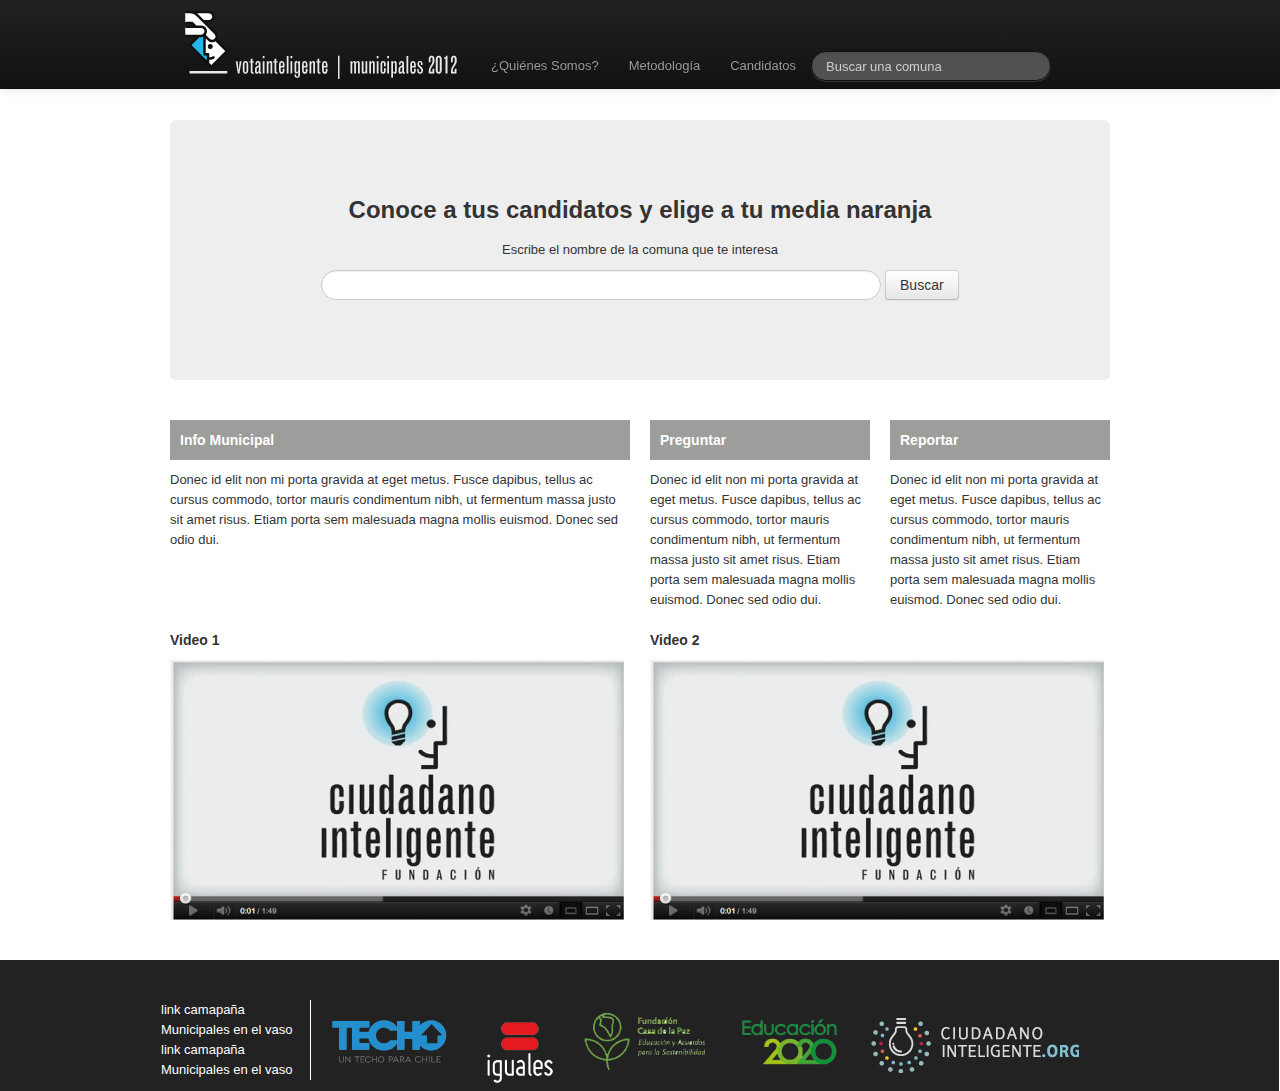
<file: index.html>
<!DOCTYPE html PUBLIC "-//W3C//DTD XHTML 1.0 Transitional//EN" "http://www.w3.org/TR/xhtml1/DTD/xhtml1-transitional.dtd">
<html lang="en">
<meta http-equiv="content-type" content="text/html; charset=utf-8"/>

	<head>
    <title>Home</title>
    <!-- Bootstrap -->
    <link href="kathe.css" rel="stylesheet">
    <link href="bootstrap/css/bootstrap.min.css" rel="stylesheet">
    <link href="bootstrap/css/bootstrap.css" rel="stylesheet">
    </head>
    
    
<body>

        <div class="navbar navbar-inverse navbar-fixed-top">
            <div class="navbar-inner">
            	<div class="container">
                    <div class="nav-collapse collapse">
                  
                        <ul class="menuPpal nav">
                        <li><a href="http://www.votainteligente.cl"><img src="images/logoVotaMunicipales.png"></a> </li>
                        <li class="dentroMenu"><a href="#">¿Quiénes Somos?</a></li>
                        <li class="dentroMenu"><a href="#">Metodología</a></li>
                        <li class="dentroMenu"><a href="#">Candidatos</a></li>
                        <li class="dentroMenu"><form class="navbar-search pull-right">
                            <input type="text" class="search-query" placeholder="Buscar una comuna">
                           	</form></li>
                        </ul>
                            
                    </div>
           		 </div>
             </div>
        </div>
          
          
         
         <div class="container">  	
                <div class="buscadorPpal"><h3> <center>Conoce a tus candidatos y elige a tu media naranja </center></h3>
                <center><form class="form-search"> <p> Escribe el nombre de la comuna que te interesa</p>
                <input type="text" class="input-xxlarge search-query"> 
                <button type="submit" class="btn">Buscar</button>
                </form> </center> </div> 
        </div>
    	
    	<div class="container">
         <div class="row">
                <div class="span6">
                <h5 class="subTitulosHome">Info Municipal</h5>
				<p>Donec id elit non mi porta gravida at eget metus. Fusce dapibus, tellus ac cursus commodo, tortor mauris condimentum nibh, ut fermentum massa justo sit amet risus. Etiam porta sem malesuada magna mollis euismod. Donec sed odio dui. </p>
				</div>
                
                <div class="span3">
                <h5 class="subTitulosHome">Preguntar</h5>
				<p>Donec id elit non mi porta gravida at eget metus. Fusce dapibus, tellus ac cursus commodo, tortor mauris condimentum nibh, ut fermentum massa justo sit amet risus. Etiam porta sem malesuada magna mollis euismod. Donec sed odio dui. </p>
                </div>
                
                <div class="span3">
                <h5 class="subTitulosHome">Reportar</h5>
				<p>Donec id elit non mi porta gravida at eget metus. Fusce dapibus, tellus ac cursus commodo, tortor mauris condimentum nibh, ut fermentum massa justo sit amet risus. Etiam porta sem malesuada magna mollis euismod. Donec sed odio dui. </p>
                </div>
         </div>
        </div>
        
        <div class="container">
         <div class="row">
                <div class="span6">
                <h5>Video 1</h5>
				<img src="images/ejemplo-video.png" />
				</div>
                <div class="span6">
                <h5>Video 2</h5>
				<img src="images/ejemplo-video.png" /> 
				</div>
        </div>
       </div>
        
        
        
        
        
        
        <footer class="footer">
                    <div class="container">
                    	<div class="pull-left">
                        <ul class="footer">
                            <li> <a href="http://www.videocampaña.cl"> link camapaña </a> </li>
                            <li> <a href="http://www.videocampaña.cl"> Municipales en el vaso</a> </li>
                            <li> <a href="http://www.videocampaña.cl"> link camapaña </a> </li>
                            <li> <a href="http://www.videocampaña.cl"> Municipales en el vaso</a> </li>
                        </ul>
                        </div>
                        
                        <div>
                        <ul>
                            <li class="itemFooter pull-left"> <a href="#"> <img src="images/techoLogo.png"/> </a> </li>
                            <li class="itemFooter pull-left"> <a href="#"> <img src="images/igualesLogo.png"/></a> </li>
                            <li class="itemFooter pull-left"> <a href="#"> <img src="images/casaPazLogo.png"/></a> </li>
                            <li class="itemFooter pull-left"> <a href="#"> <img src="images/educacionLogo.png"/></a> </li>
                            <li class="itemFooter pull-left"> <a href="#"> <img src="images/FCILogo.png"/></a> </li>
                        </ul>
                        </div>
                  </div>
            </footer>
	
	
	
	
	
	<script src="bootstrap/js/bootstrap.js"></script>
    <script src="bootstrap/js/bootstrap.min.js"></script>
   	
    
</body>
</html>
</file>
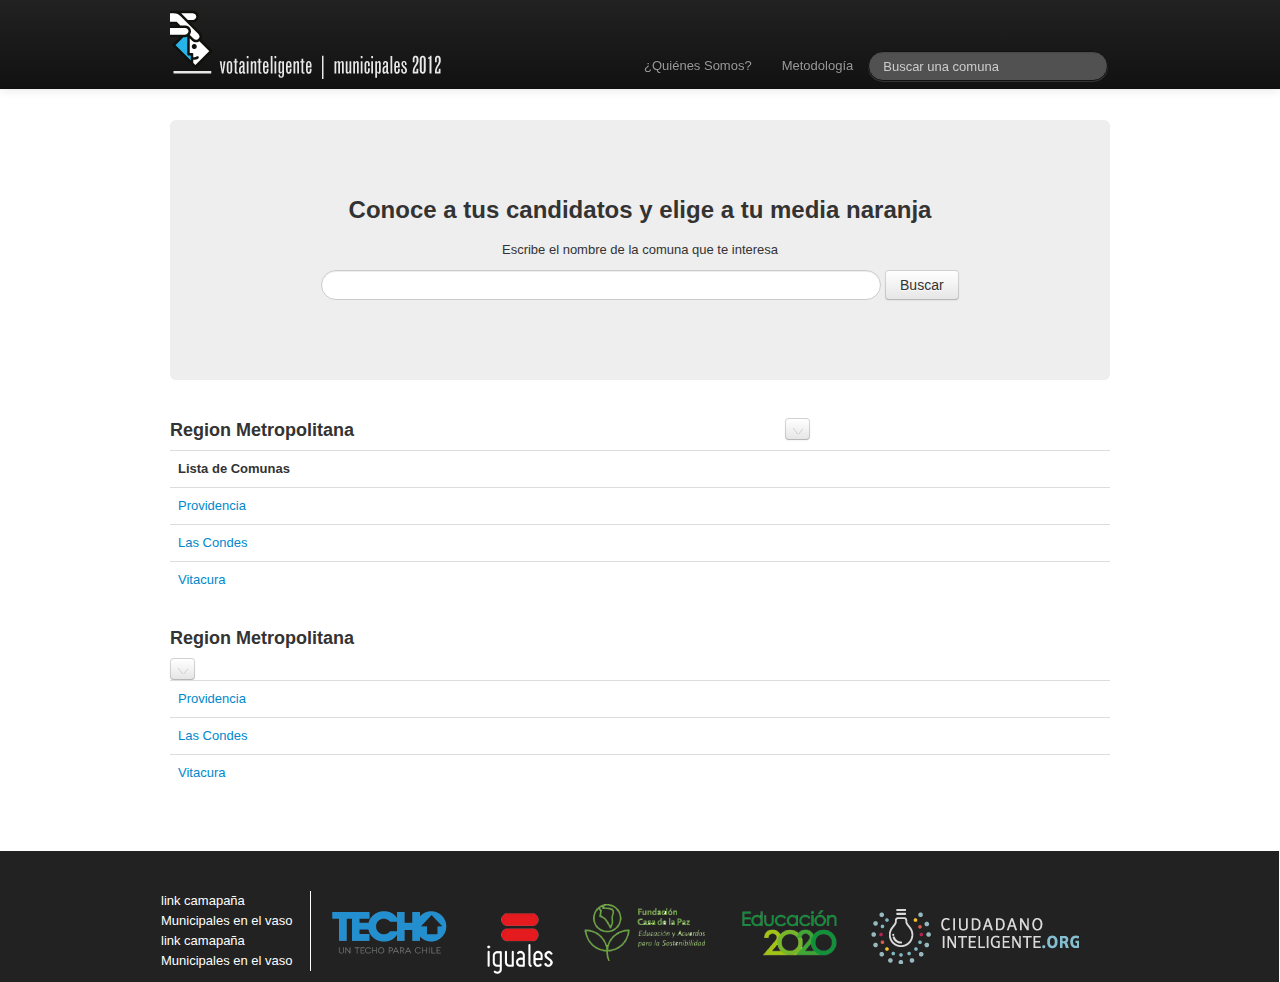
<file: Buscador Municipalidades.html>
<!DOCTYPE html>
<html lang="en">
<meta http-equiv="content-type" content="text/html; charset=utf-8"/>


	<head>
    <title>Buscador Municipalidades</title>
    <!-- Bootstrap -->
    <link href="kathe.css" rel="stylesheet">
    <link href="bootstrap/css/bootstrap.min.css" rel="stylesheet">
    <link href="bootstrap/css/bootstrap.css" rel="stylesheet">
    </head>
    
    
<body>

        <div class="navbar navbar-inverse navbar-fixed-top">
            <div class="navbar-inner">
            	<div class="container">
                    <div class="nav-collapse collapse">
                  
                        <ul class="menuPpal nav">
                        <li class="pull-left"><a href="http://www.votainteligente.cl"><img src="images/logoVotaMunicipales.png" style="margin-left: -16px; margin-right: 169px;"></a> </li>
                        <li class="dentroMenu pull-right"><a href="#">¿Quiénes Somos?</a></li>
                        <li class="dentroMenu pull-right"><a href="#">Metodología</a></li>
                        
                        <li class="dentroMenu pull-right"><form class="navbar-search pull-right">
                            <input type="text" class="search-query" placeholder="Buscar una comuna">
                           	</form></li>
                        </ul>
                            
                    </div>
           		 </div>
             </div>
        </div>
          
          
         
         <div class="container">  	
                <div class="buscadorPpal"><h3> <center>Conoce a tus candidatos y elige a tu media naranja </center></h3>
                <center><form class="form-search"> <p> Escribe el nombre de la comuna que te interesa</p>
                <input type="text" class="input-xxlarge search-query"> 
                <button type="submit" class="btn">Buscar</button>
                </form> </center> </div> 
        </div>
    	
        
        
      
        
    	<div class="container">

          		<h4> Region Metropolitana </h4>
              <button type="button" class="btn btn-mini btn-menuComunas" data-toggle="collapse" data-target="#demo">
                <img src="images/flechitaAbajo.png">
                </button>
                 
                <div id="demo" class="collapse in">   
                     <table  class="table table-hover">
                        <tr> 
                        <th>Lista de Comunas </th>
                        </tr>
                
                       <tr>
                        <td> <a href="#"> Providencia </a></td>
                        </tr>
                        
                        
                        <tr>
                        <td> <a href="#"> Las Condes </a></td>
                        </tr>
                        
                        <tr>
                        <td> <a href="#"> Vitacura </a> </td>
                        </tr>
            
                   </table>
                </div>
    
    			<h4> Region Metropolitana </h4>
              <button type="button" class="btn btn-mini" data-toggle="collapse" data-target="#demo">
                <img src="images/flechitaAbajo.png">
                </button>
                 
                <div id="demo" class="collapse in">   
                     <table  class="table table-hover">
                        
                       <tr>
                        <td> <a href="#"> Providencia </a></td>
                        </tr>
                        
                        
                        <tr>
                        <td> <a href="#"> Las Condes </a></td>
                        </tr>
                        
                        <tr>
                        <td> <a href="#"> Vitacura </a> </td>
                        </tr>
            
                   </table>
                </div>
    
    		
                
                
                
                
                
        
           
           
            
     
    
    </div>
        
       

    	  
       
       
       
        
        
        </div>
        <footer class="footer">
                    <div class="container">
                    	<div class="pull-left">
                        <ul class="footer">
                            <li> <a href="http://www.videocampaña.cl"> link camapaña </a> </li>
                            <li> <a href="http://www.videocampaña.cl"> Municipales en el vaso</a> </li>
                            <li> <a href="http://www.videocampaña.cl"> link camapaña </a> </li>
                            <li> <a href="http://www.videocampaña.cl"> Municipales en el vaso</a> </li>
                        </ul>
                        </div>
                        
                        <div>
                        <ul>
                            <li class="itemFooter pull-left"> <a href="#"> <img src="images/techoLogo.png"/> </a> </li>
                            <li class="itemFooter pull-left"> <a href="#"> <img src="images/igualesLogo.png"/></a> </li>
                            <li class="itemFooter pull-left"> <a href="#"> <img src="images/casaPazLogo.png"/></a> </li>
                            <li class="itemFooter pull-left"> <a href="#"> <img src="images/educacionLogo.png"/></a> </li>
                            <li class="itemFooter pull-left"> <a href="#"> <img src="images/FCILogo.png"/></a> </li>
                        </ul>
                        </div>
                  </div>
            </footer>
	
	
	
	
	
<script src="http://ajax.googleapis.com/ajax/libs/jquery/1.8.0/jquery.min.js"></script>
<script src="bootstrap/js/bootstrap.js"></script>
	
   	
    
</body>
</html>
</file>
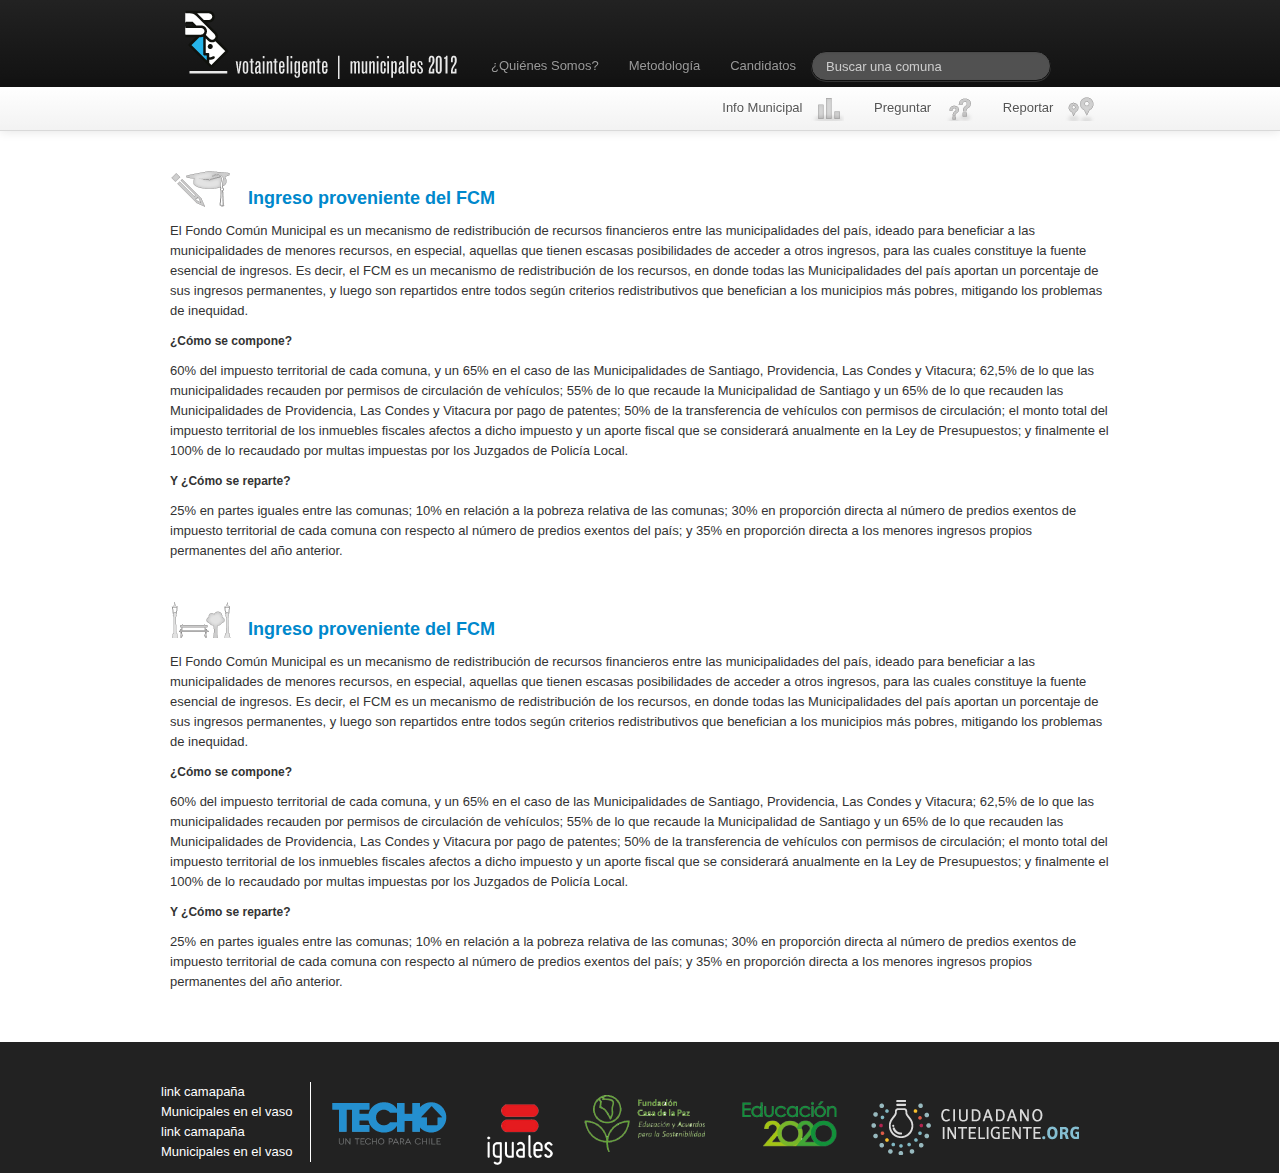
<file: Metodologia.html>
<!DOCTYPE html>
<html lang="en">
<meta http-equiv="content-type" content="text/html; charset=utf-8"/>


	<head>
    <title>Metodologia</title>
    <!-- Bootstrap -->
    <link href="kathe.css" rel="stylesheet">
    <link href="bootstrap/css/bootstrap.min.css" rel="stylesheet">
    <link href="bootstrap/css/bootstrap.css" rel="stylesheet">
    </head>
    
    
<body>

        <div class="navbar navbar-inverse navbar-fixed-top">
            <div class="navbar-inner">
            	<div class="container">
                    <div class="nav-collapse collapse">
                  
                        <ul class="menuPpal nav">
                        <li><a href="http://www.votainteligente.cl"><img src="images/logoVotaMunicipales.png"></a> </li>
                        <li class="dentroMenu"><a href="#">¿Quiénes Somos?</a></li>
                        <li class="dentroMenu"><a href="#">Metodología</a></li>
                        <li class="dentroMenu"><a href="#">Candidatos</a></li>
                        <li class="dentroMenu"><form class="navbar-search pull-right">
                            <input type="text" class="search-query" placeholder="Buscar una comuna">
                           	</form></li>
                        </ul>
                            
                    </div>
           		 </div>
             </div>
        </div>
          
          
         
         <div>
 		<div class="navbar subMenu navbar-fixed-top">
            <div class="navbar-inner">
            	<div class="container">
                    <div class="nav-collapse collapse">
                        <ul class="nav pull-right">
                         
                        <li class=""> <a href="#">Info Municipal  <img src="images/iconoInfoMunicipal.png" /></a></li>
                        <li class=""> <a href="#">Preguntar <img src="images/iconoPregunta.png" /></a></li>
                        <li class=""> <a href="#">Reportar <img src="images/iconoReporta.png" /></a></li>
                        </ul>
                            
                    </div>
           		 </div>
             </div>
        </div>
    	
        
        
      
        
    	<div class="paginaCompleta container">
			 
             <div class="container">
             <div class="categoriaEducacion">
             <h4 class="sangriaIzquierda"> <a name="FCM"> Ingreso proveniente del FCM </a></h4>
             </div>   
             <p> El Fondo Común Municipal es un mecanismo de redistribución de recursos financieros entre las municipalidades del país, ideado para beneficiar a las municipalidades de menores recursos, en especial, aquellas que tienen escasas posibilidades de acceder a otros ingresos, para las cuales constituye la fuente esencial de ingresos. Es decir, el FCM es un mecanismo de redistribución de los recursos, en donde todas las Municipalidades del país aportan un porcentaje de sus ingresos permanentes, y luego son repartidos entre todos según criterios redistributivos que benefician a los municipios más pobres, mitigando los problemas de inequidad. 
        
        	<h6> ¿Cómo se compone? </h6>
        
            60% del impuesto territorial de cada comuna, y un 65% en el caso de las Municipalidades de Santiago, Providencia, Las Condes y Vitacura; 
            62,5% de lo que las municipalidades recauden por permisos de circulación de vehículos; 
            55% de lo que recaude la Municipalidad de Santiago y un 65% de lo que recauden las Municipalidades de Providencia, Las Condes y Vitacura por pago de patentes; 
            50% de la transferencia de vehículos con permisos de circulación; el monto total del impuesto territorial de los inmuebles fiscales afectos a dicho impuesto y un aporte fiscal que se considerará anualmente en la Ley de Presupuestos; 
            y finalmente el 100% de lo recaudado por multas impuestas por los Juzgados de Policía Local. 
        
        	<h6> Y ¿Cómo se reparte? </h6>
        
            25% en partes iguales entre las comunas; 
            10% en relación a la pobreza relativa de las comunas; 
            30% en proporción directa al número de predios exentos de impuesto territorial de cada comuna con respecto al número de predios exentos del país; 
            y 35% en proporción directa a los menores ingresos propios permanentes del año anterior.
        	</p>
            </div>
                
             <br/> 
             <div class="container">
             <div class="categoriaAreasPublicas">
             <h4 class="sangriaIzquierda"> <a name="#"> Ingreso proveniente del FCM </a></h4>
              </div> 
             <p> El Fondo Común Municipal es un mecanismo de redistribución de recursos financieros entre las municipalidades del país, ideado para beneficiar a las municipalidades de menores recursos, en especial, aquellas que tienen escasas posibilidades de acceder a otros ingresos, para las cuales constituye la fuente esencial de ingresos. Es decir, el FCM es un mecanismo de redistribución de los recursos, en donde todas las Municipalidades del país aportan un porcentaje de sus ingresos permanentes, y luego son repartidos entre todos según criterios redistributivos que benefician a los municipios más pobres, mitigando los problemas de inequidad. 
        
        	<h6> ¿Cómo se compone? </h6>
        
            60% del impuesto territorial de cada comuna, y un 65% en el caso de las Municipalidades de Santiago, Providencia, Las Condes y Vitacura; 
            62,5% de lo que las municipalidades recauden por permisos de circulación de vehículos; 
            55% de lo que recaude la Municipalidad de Santiago y un 65% de lo que recauden las Municipalidades de Providencia, Las Condes y Vitacura por pago de patentes; 
            50% de la transferencia de vehículos con permisos de circulación; el monto total del impuesto territorial de los inmuebles fiscales afectos a dicho impuesto y un aporte fiscal que se considerará anualmente en la Ley de Presupuestos; 
            y finalmente el 100% de lo recaudado por multas impuestas por los Juzgados de Policía Local. 
        
        	<h6> Y ¿Cómo se reparte? </h6>
        
            25% en partes iguales entre las comunas; 
            10% en relación a la pobreza relativa de las comunas; 
            30% en proporción directa al número de predios exentos de impuesto territorial de cada comuna con respecto al número de predios exentos del país; 
            y 35% en proporción directa a los menores ingresos propios permanentes del año anterior.
        	</p>
            </div>
     		
    
    			
    
    		
                
                
                
                
                
        
           
           
            
     		
    	</div>
        
       

    	  
       
       
       
        
        
        </div>
        <footer class="footer">
                    <div class="container">
                    	<div class="pull-left">
                        <ul class="footer">
                            <li> <a href="http://www.videocampaña.cl"> link camapaña </a> </li>
                            <li> <a href="http://www.videocampaña.cl"> Municipales en el vaso</a> </li>
                            <li> <a href="http://www.videocampaña.cl"> link camapaña </a> </li>
                            <li> <a href="http://www.videocampaña.cl"> Municipales en el vaso</a> </li>
                        </ul>
                        </div>
                        
                        <div>
                        <ul>
                            <li class="itemFooter pull-left"> <a href="#"> <img src="images/techoLogo.png"/> </a> </li>
                            <li class="itemFooter pull-left"> <a href="#"> <img src="images/igualesLogo.png"/></a> </li>
                            <li class="itemFooter pull-left"> <a href="#"> <img src="images/casaPazLogo.png"/></a> </li>
                            <li class="itemFooter pull-left"> <a href="#"> <img src="images/educacionLogo.png"/></a> </li>
                            <li class="itemFooter pull-left"> <a href="#"> <img src="images/FCILogo.png"/></a> </li>
                        </ul>
                        </div>
                  </div>
            </footer>
	
	
	
	
	
<script src="http://ajax.googleapis.com/ajax/libs/jquery/1.8.0/jquery.min.js"></script>
<script src="bootstrap/js/bootstrap.js"></script>
	
   	
    
</body>
</html>
</file>
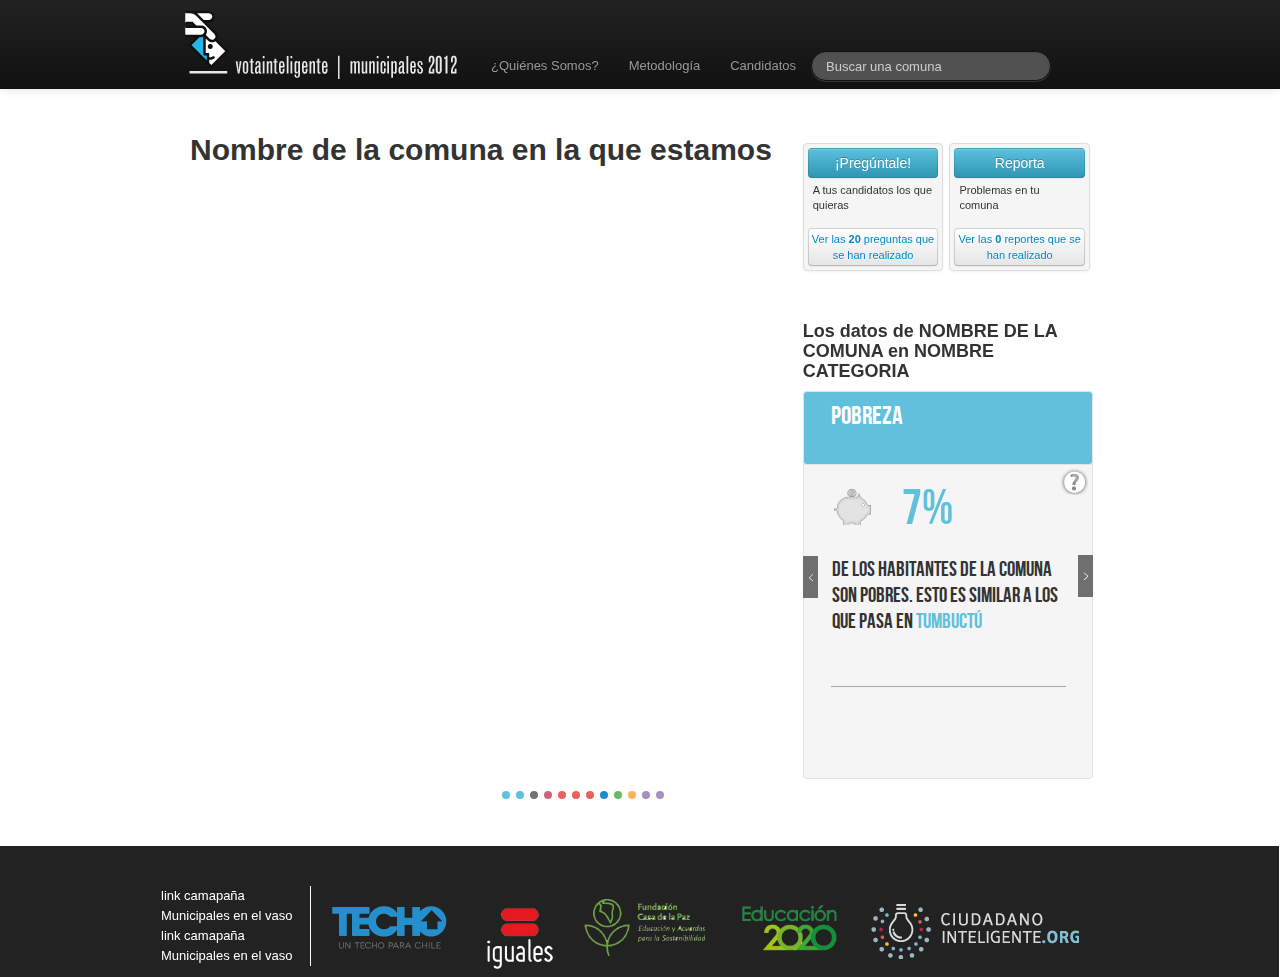
<file: municipalidades 2012.html>
<!DOCTYPE html>

<html lang="en">
<meta http-equiv="Content-Type" content="text/html; charset=UTF-8" />

<head>
    <title>Municipalidades 2012</title>
    <!-- Bootstrap -->
    <link href="kathe.css" rel="stylesheet">
    <link href="bootstrap/css/bootstrap.min.css" rel="stylesheet">
    <link href="bootstrap/css/bootstrap.css" rel="stylesheet">
    <script src="http://ajax.googleapis.com/ajax/libs/jquery/1.8.0/jquery.min.js"></script>
    <script src="http://cdn.jquerytools.org/1.2.7/full/jquery.tools.min.js"></script>
    <script src="js/jquery.tools.min.js" language="JavaScript"> </script>
    <!--<script src="js/jquery.tools.min2.js" language="JavaScript"></script> -->
   
</head>





<body>
 		<div class="navbar navbar-inverse navbar-fixed-top">
            <div class="navbar-inner">
            	<div class="container">
                    <div class="nav-collapse collapse">
                  
                        <ul class="menuPpal nav">
                        <li><a href="http://www.votainteligente.cl"><img src="images/logoVotaMunicipales.png"></a> </li>
                        <li class="dentroMenu"><a href="#">¿Quiénes Somos?</a></li>
                        <li class="dentroMenu"><a href="#">Metodología</a></li>
                        <li class="dentroMenu"><a href="#">Candidatos</a></li>
                        <li class="dentroMenu"><form class="navbar-search pull-right">
                            <input type="text" class="search-query" placeholder="Buscar una comuna">
                           	</form></li>
                        </ul>
                            
                    </div>
           		 </div>
             </div>
        </div>
		
       
       
        <div class="container">
             <div class="contenidoMunicipalidades">
                <div class="container-fluid">
                    <div class="row-fluid">
                                  <div class="span8"> 
                                    <h2> <span>Nombre de la comuna en la que estamos </span></h2>
                                        <div> 
                                        
                                        <iframe src="http://www.candideit.org/lfalvarez/rayo-x-politico/embeded" style="width:580px;" height="600px" frameborder="0" scrolling="no"> </iframe>
                                        </div>
                                  </div>
                                   
                          
                                          <div class="span4">  
                                                <div class="sidebar-nav sidebarDerecha">  
                                                   <ul class="thumbnails">
                                                        
                                                        <li class="span6">
                                                            <div class="well thumbnail">
                                                            <button class="btn btn-block btn-info  type=button"><a href class="btnMunicipales"="#">¡Pregúntale!</a></button>
                                                           <p class="textoBTN">A tus candidatos los que quieras</p>
                                                            
                                                            <button class="btn btn-block btn-mini"> <a href=""> Ver las <span> <strong>20 </strong></span> preguntas que se han realizado </a></button>
                                                            
                                                            </div>
                                                        </li>
                                                       
                                                        <li class="span6">
                                                            <div class="well thumbnail">
                                                           <button class="btn btn-block btn-info  type=button"><a href class="btnMunicipales"="#">Reporta</a></button>
                                                           <p class="textoBTN">Problemas en tu comuna</p>
                                                           
                                                            <button class="btn btn-block btn-mini"><a href= ""> Ver las <span> <strong> 0 </strong></span> reportes que se han realizado  </a></button>
                                                        </div>
                                                        </li>
 
                                                    </ul>
                                                </div>
                                            
                                            
                                            <div>
                                             <h4>Los datos de <span>NOMBRE DE LA COMUNA</span> en <span>NOMBRE CATEGORIA </span></h4>
                                             
											
											
											<script>
												$(document).ready(function() {
													// Handler for .ready() called.
													 $("#dyna img[title]").tooltip({
											   		offset: [10, 2],
											  		 effect: 'slide'
														});
												});
											</script>
											
                                            <script>
											// custom easing called "custom"
											$.easing.custom = function (x, t, b, c, d) {
												var s = 1.70158;
												if ((t/=d/2) < 1) return c/2*(t*t*(((s*=(1.525))+1)*t - s)) + b;
												return c/2*((t-=2)*t*(((s*=(1.525))+1)*t + s) + 2) + b;
											}
											 </script>
											
										
																						 
                                            <!--<div id="thumbs" class="t"> -->
											 <div class="navi"> 
                                              <a  href="1" rel="tooltip" title="Caracterización" class="naviColorCeleste active"/>
                                              <a href="2" rel="tooltip" title="Caracterización" class="naviColorCeleste"/>
                                              <a href="3" rel="tooltip" title="Administración" class="naviColorGris"/>
                                              <a href="4" rel="tooltip" title="Educación" class="naviColorBurdeo"/>
                                              <a href="5" rel="tooltip" title="Salud" class="naviColorRojo"/>
                                              <a href="6" rel="tooltip" title="Salud" class="naviColorRojo"/>
                                              <a href="7" rel="tooltip" title="Salud" class="naviColorRojo"/>
                                              <a href="8" rel="tooltip" title="Seguridad" class="naviColorAzul"/>
                                              <a href="9" rel="tooltip" title="Urbanismo" class="naviColorVerde"/>
                                              <a href="10" rel="tooltip" title="Transparencia" class="naviColorNaranjo"/>
                                              <a href="11" rel="tooltip" title="Participación Ciudadana" class="naviColorMorado"/>
                                              <a href="12" rel="tooltip" title="Presupuesto" class="naviColorMorado"/>
                                              
                                              </div> 
                                              </div>
                                              
													  
											  
                                               <script>
													$(document).ready(function() {
													  // initialize scrollable
													  $(".scrollable").scrollable({circular: true}).autoscroll({ autoplay: false });
													});
													
												</script>
                                            
											 <div class="Carrusel">
                                                    <!-- "previous page" action -->
                                                    <a class="prev browse left"><img id="flechitaIzquierda" src="images/flechaIzquierda.png" /></a>
                                                     
                                                    <!-- root element for scrollable -->
                                                    <div class="scrollable" id="scrollable">
                                                     
                                                      <!-- root element for the items -->
                                                      <div class="items">
                                                     
                                                        <!--CARACTERIZACION -->
                                                      <div>
													    <article>
                                                             <div class="articulokathe wellKathe">
                                                                 <header class="tituloCarrusel" id="fondoCeleste"> <p>Pobreza</p>
																 <div class="signoInterrogacion" id="dyna">
												  				<a href="http://file:///Volumes/Macintosh%20HD/Users/katherinamalis/Documents/workspace/Municipios-2012/Metodologia.html#FCM"><img src="images/signoInterrogacion.png" title="¿Cómo se calculó?"/> 
                                                                </a>
																</div>
                                                                
																</header>
                                                                 <section id="tools">
                                                                     <div class="epigrafe colorCeleste"> </div>
                                                                     <br />
                                                                     <div class="categoria categoriaPobreza">  
                                                                        <span class="numeroGrandeCategoria colorCeleste"> 7%</span> 
                                                                        <br /> <br />
                                                                       de los habitantes de la comuna son pobres. Esto es similar a los que pasa en  <span class="colorCeleste">Tumbuctú </span>
                                                                     </div>
                                                                 </section>
                                                                 <section class="infoNacional">
                                                                 </span>
                                                                 </section>
                                                            </div>
                                                        </article>
														</div>
                                                     
                                                        <!--CARACTERIZACION -->
                                                        <div id="tools">
                                                          <article>
                                                             <div class="articulokathe wellKathe">
                                                                 <header class="tituloCarrusel" id="fondoCeleste"> 
																 <p>Desigualdad</p> 
																  <div class="signoInterrogacion">
												  				<a href="#"><img src="images/signoInterrogacion.png" /> 
                                                                </a>
																</div>
																</header>
                                                                 <section>
                                                                     <div class="epigrafe colorCeleste"> </div>
                                                                     <br />
                                                                     <div class="categoria categoriaDesigualdad">  
                                                                        <span class="numeroGrandeCategoria colorCeleste"> 20º</span> 
                                                                        <br /> <br />  	lugar ocupa la comuna en el ránking de desigualdad  <span> </span>
                                                                     </div>
                                                                 </section>
                                                                 <section class="infoNacional">
                                                                 El coeficiente de Gini (desigualdad) de la comuna es similar al de  <span class="colorCeleste">Nombre país </span>
                                                                
                                                                 </section>
                                                            </div>
                                                        </article>
                                                        </div>
                                                     
                                                        <!-- ADMINISTRACION-->
                                                        <div>
                                                          <article>
                                                             <div class="articulokathe wellKathe">
														<header class="tituloCarrusel" id="fondoGris"> <p>Funcionarios</p> 														  <div class="signoInterrogacion">
												  				<a href="#"><img src="images/signoInterrogacion.png" /> 
                                                                </a>
																</div>
															</header>
                                                                 <section>
                                                                     <div class="epigrafe colorGris"> </div>
                                                                     <br />
                                                                     <div class="categoria categoriaFuncionarios">  
                                                                        <span class="numeroGrandeCategoria colorGris"> 1</span> 
                                                                        <br /> <br />  	funcionario tiene la municipalidad cada  <span class=" colorGris">  1.542 </span> habitantes.
                                                                     </div>
                                                                 </section>
                                                                 <section class="infoNacional">
                                                                 El promedio nacional es de  <span class="colorGris">460 </span>
                                                                habitantes por cada funcionario municipal 
                                                                 </section>
                                                            </div>
                                                        </article>
                                                        </div>
                                                     
                                                      <!-- EDUCACION-->
                                                        <div>
                                                          <article>
                                                             <div class="articulokathe wellKathe">
                                                                 <header class="tituloCarrusel" id="fondoBurdeo"> 
																 <p>SIMCE</p>
																  <div class="signoInterrogacion">
												  				<a href="#"><img src="images/signoInterrogacion.png" /> 
                                                                </a>
																</div>
																 </header>
                                                                 <section>
                                                                     <div class="epigrafe colorBurdeo"></div>
                                                                     <br />
                                                                     <div class="categoria categoriaEducacion">  
                                                                        <span class="numeroGrandeCategoria colorBurdeo"> xx%</span> 
                                                                        <br /> <br /> Ha sido la variación del puntaje SIMCE obtenido por las escuelas municipales de la comuna entre <br />el<span class="colorBurdeo"> 2008 y el 2011 </span> 
                                                                     </div>
                                                                 </section>
                                                                 <section class="infoNacional">
                                                                 El nivel SIMCE de la comuna, en relación al resto del país, ha sido  <span class="colorBurdeo">Medio </span>
                                                               
                                                                 </section>
                                                            </div>
                                                        </article>
                                                        </div>
                                                        
                                                         <!-- SALUD-->
                                                        <div>
                                                          <article>
                                                             <div class="articulokathe wellKathe">
                                                                 <header class="tituloCarrusel" id="fondoRojo"> 
																 <p>Servicios de salud </p>
																  <div class="signoInterrogacion">
												  				<a href="#"><img src="images/signoInterrogacion.png" /> 
                                                                </a>
																</div>
																 </header>
                                                                 <section>
                                                                     <div class="epigrafe colorRojo"></div>
                                                                     <br /> 
                                                                     <div class="categoria servicioSalud">  
                                                                        <span class="numeroGrandeCategoria colorRojo"> 10</span> 
                                                                        <br /> <br /> servicios de salud municipal tiene la comuna cada  <span class="colorRojo"> 3.981 </span> habitantes inscritos en FONASA.
                                                                     </div>
                                                                 </section>
                                                                 <section class="infoNacional">
                                                                El promedio nacional es de <span class="colorRojo"> 8.413 </span>
                                                                habitantes inscritos en FONASA por cada servicio de salud.
                                                                 </section>
                                                            </div>
                                                        </article>
                                                        </div>
                                                        
                                                        <!-- SALUD-->
                                                        <div>
                                                          <article>
                                                             <div class="articulokathe wellKathe">
                                                                 <header class="tituloCarrusel" id="fondoRojo">
																  <p>Obesidad infantil </p>
																   <div class="signoInterrogacion">
												  				<a href="#"><img src="images/signoInterrogacion.png" /> 
                                                                </a>
																</div>
															</header>
                                                                 <section>
                                                                     <div class="epigrafe colorRojo"> </div>
                                                                     <br />
                                                                     <div class="categoria categoriaObesidad">  
                                                                        <span class="numeroGrandeCategoria colorRojo"> 21.5% </span> 
                                                                        <br /> <br /> es el porcentaje de niños de educación básica con obesidad infantil en la comuna. <span></span> 
                                                                     </div>
                                                                 </section>
                                                                 <section class="infoNacional">
                                                                 En el ranking de obesidad infantil de niños de educación básica la comuna está en el lugar  <span class="colorRojo">210</span>
                                                                 </section>
                                                            </div>
                                                        </article>
                                                        </div>
                                                        
                                                        <!-- SALUD-->
                                                        <div>
                                                          <article>
                                                             <div class="articulokathe wellKathe">
                                                                 <header class="tituloCarrusel" id="fondoRojo"> 
																 <p>Obesidad Infantil </p>
																  <div class="signoInterrogacion">
												  				<a href="#"><img src="images/signoInterrogacion.png" /> 
                                                                </a>
																</div>
														</header>
                                                                 <section>
                                                                     <div class="epigrafe colorRojo"> </div>
                                                                     <br />
                                                                     <div class="categoria categoriaObesidad">  
                                                                        <span class="numeroGrandeCategoria colorRojo"> 6,52%</span> 
                                                                        <br /> <br /> es el porcentaje de niños de educación media con obesidad infantil en la comuna  <span> </span> 
                                                                     </div>
                                                                 </section>
                                                                 <section class="infoNacional">
                                                                En el ranking de obesidad infantil de niños de educación media la comuna está en el lugar  <span class="colorRojo">220 </span>
                                                                
                                                                 </section>
                                                            </div>
                                                        </article>
                                                        </div>
                                                        
                                                        
                                                        
                                                        <!-- SEGURIDAD-->
                                                        <div>
                                                          <article>
                                                             <div class="articulokathe wellKathe">
                                                                 <header class="tituloCarrusel" id="fondoAzul"> 			 																<p>Variación de delitos con mayor connotación social</p>
																  <div class="signoInterrogacion">
												  				<a href="#"><img src="images/signoInterrogacion.png" /> 
                                                                </a>
																</div>
																 </header>
                                                                 <section>
                                                                     <div class="epigrafe colorAzul"></div>
                                                                     <br />
                                                                     <div class="categoria categoriaSeguridad">  
                                                                        <span class="numeroGrandeCategoria colorAzul"> -3,99%</span> 
                                                                        <br /> <br /> Ha variado el número de delitos con mayor connotación social entre el 2007 y el 2010 en la comuna<span>   </span> 
                                                                     </div>
                                                                 </section>
                                                                 <section class="infoNacional">
                                                                 En el ranking de variación de delitos con mayor connotación social la comuna está en el lugar  <span class="numeroInfoNacional colorAzul">92 </span>

                                                                 </section>
                                                            </div>
                                                        </article>
                                                        </div>
                                                        
                                                        <!-- URBANISMO-->
                                                        <div>
                                                          <article>
                                                             <div class="articulokathe wellKathe">
                                                                 <header class="tituloCarrusel" id="fondoVerde"> 			 													<p>Mantención de áreas <br /> públicas </p>
																  <div class="signoInterrogacion">
												  				<a href="#"><img src="images/signoInterrogacion.png" /> 
                                                                </a>
																</div>
																 </header>
                                                                 <section>
                                                                     <div class="epigrafe colorVerde"> </div>
                                                                     <br />
                                                                     <div class="categoria categoriaAreasPublicas">  
                                                                        <span class="numeroGrandeCategoria colorVerde"> 10</span> 
                                                                        <br /> <br /> servicios de salud por cada <span> 5000</span> habitantes.
                                                                     </div>
                                                                 </section>
                                                                 <section class="infoNacional">
                                                                 El promedio nacional es de <span>30</span>
                                                                 servicios de salud por 300.000 habitantes inscritos en FONASA
                                                                 </section>
                                                            </div>
                                                        </article>
                                                        </div>
                                                        
                                                         <!-- TRANSPARENCIA-->
                                                        <div>
                                                          <article>
                                                             <div class="articulokathe wellKathe">
                                                                 <header class="tituloCarrusel" id="fondoNaranjo"> 
																 <p>ranking del consejo para <br />la transparencia</p> 
																  <div class="signoInterrogacion">
												  				<a href="#"><img src="images/signoInterrogacion.png" /> 
                                                                </a>
																</div>
																  </header>                                                                
                                                                 <section>
                                                                     <div class="epigrafe colorNaranjo"> </div>
                                                                     <br />
                                                                     <div class="categoria categoriaRanking">  
                                                                        <span class="numeroGrandeCategoria colorNaranjo"> 10</span> 
                                                                        <br /> <br /> servicios de salud por cada <span> 5000</span> habitantes.
                                                                     </div>
                                                                 </section>
                                                                 <section class="infoNacional">
                                                                 El promedio nacional es de <span>30</span>
                                                                 servicios de salud por 300.000 habitantes inscritos en FONASA
                                                                 </section>
                                                            </div>
                                                        </article>
                                                        </div>
                                                        
                                                         <!-- PARTICIPACION-->
                                                        <div>
                                                          <article>
                                                             <div class="articulokathe wellKathe">
                                                                 <header class="tituloCarrusel" id="fondoMorado"> 
																 <p>Organizaciones <br /> comunitarias </p>
																  <div class="signoInterrogacion">
												  				<a href="#"><img src="images/signoInterrogacion.png" /> 
                                                                </a>
																</div>
																 </header>
                                                                 <section>
                                                                     <div class="epigrafe colorMorado"> </div>
                                                                     <br />
                                                                     <div class="categoria categoriaOrganizaciones">  
                                                                        <span class="numeroGrandeCategoria colorMorado"> 220</span> 
                                                                        <br /> <br />  	habitantes en la comuna hay por cada organización comunitaria  <span> </span>
                                                                     </div>
                                                                 </section>
                                                                 <section class="infoNacional">
                                                                 En el ranking de nacional de habitantes por organizaciones comunitarias la comuna está en el lugar  <span class="colorMorado">283 </span>
                                                           
                                                                 </section>
                                                            </div>
                                                        </article>
                                                        </div>
                                                     
                                                     <!-- PRESUPUESTO-->
                                                        <div>
                                                          <article>
                                                             <div class="articulokathe wellKathe">
                                                                 <header class="tituloCarrusel" id="fondoMorado"> 
																 <p> Semáforos Contraloría </p>
																  <div class="signoInterrogacion">
												  				<a href="#"><img src="images/signoInterrogacion.png" /> 
                                                                </a>
																</div>
																 </header>
                                                                 <section>
                                                                     <div class="epigrafe colorMorado"> </div>
                                                                     <br />
                                                                     <div class="categoria categoriaSemaforoRojo">  
                                                                        <span class="numeroGrandeCategoria colorMorado"> 10</span> 
                                                                        <br /> <br /> servicios de salud por cada <span> 5000</span> habitantes.
                                                                     </div>
                                                                 </section>
                                                                 <section class="infoNacional">
                                                                 El promedio nacional es de <span>30</span>
                                                                 servicios de salud por 300.000 habitantes inscritos en FONASA
                                                                 </section>
                                                            </div>
                                                        </article>
                                                        </div>
                                                     
                                                     
                                                     
                                                     
                                                     
                                                      </div>
                                                     
                                                    </div>
                                                     
                                                    <!-- "next page" action -->
                                                    <a class="next browse right"><img id="flechitaDerecha" src="images/flechaDerecha.png" /></a>
                                                    
                                                    </div> 
                                           </div>
                    
            
              </div>
            </div>
           </div>
          </div>
        </div>  
            
<div class="container"> <br />
						
                        </div>

            <footer class="footer">
                    <div class="container">
                    	<div class="pull-left">
                        <ul class="footer">
                            <li> <a href="http://www.videocampaña.cl"> link camapaña </a> </li>
                            <li> <a href="http://www.videocampaña.cl"> Municipales en el vaso</a> </li>
                            <li> <a href="http://www.videocampaña.cl"> link camapaña </a> </li>
                            <li> <a href="http://www.videocampaña.cl"> Municipales en el vaso</a> </li>
                        </ul>
                        </div>
                        
                        <div>
                        <ul>
                            <li class="itemFooter pull-left"> <a href="#"> <img src="images/techoLogo.png"/> </a> </li>
                            <li class="itemFooter pull-left"> <a href="#"> <img src="images/igualesLogo.png"/></a> </li>
                            <li class="itemFooter pull-left"> <a href="#"> <img src="images/casaPazLogo.png"/></a> </li>
                            <li class="itemFooter pull-left"> <a href="#"> <img src="images/educacionLogo.png"/></a> </li>
                            <li class="itemFooter pull-left"> <a href="#"> <img src="images/FCILogo.png"/></a> </li>
                        </ul>
                        </div>
                  </div>
            </footer>
	
<script src="bootstrap/js/bootstrap.js"></script>
<script src="bootstrap/js/bootstrap.min.js"></script>



</body>
</html>
</file>
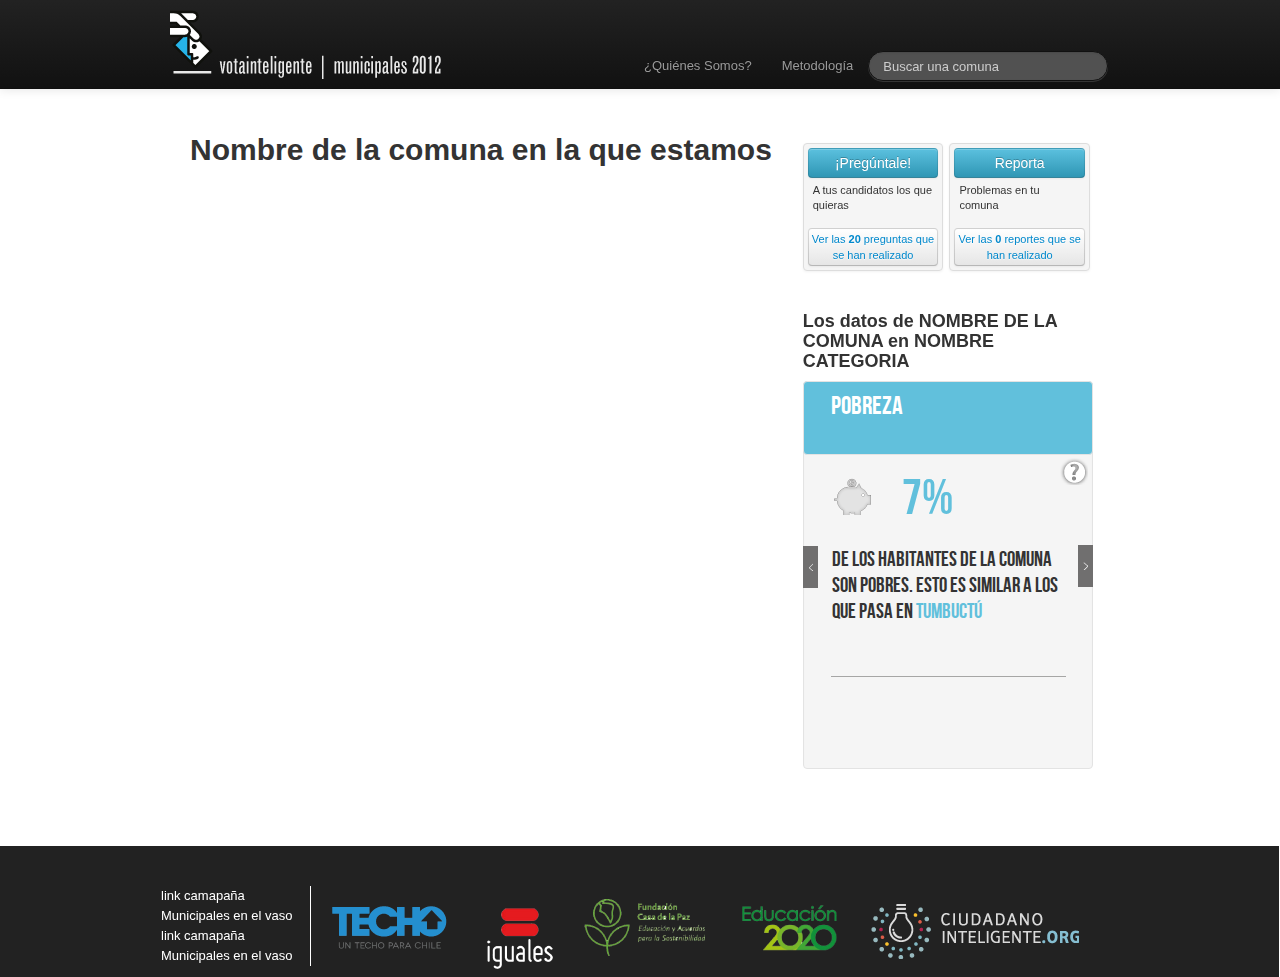
<file: municipalidades2012.html>
<!DOCTYPE html>

<html lang="en">
<meta http-equiv="Content-Type" content="text/html; charset=UTF-8" />

<head>
    <title>Municipalidades2012</title>
    <!-- Bootstrap -->
    <link href="kathe.css" rel="stylesheet">
    <link href="bootstrap/css/bootstrap.min.css" rel="stylesheet">
    <link href="bootstrap/css/bootstrap.css" rel="stylesheet">
    <script src="http://ajax.googleapis.com/ajax/libs/jquery/1.8.0/jquery.min.js"></script>
    <script src="http://cdn.jquerytools.org/1.2.7/full/jquery.tools.min.js"></script>
    <script src="js/jquery.tools.min.js" language="JavaScript"> </script>
    <!--<script src="js/jquery.tools.min2.js" language="JavaScript"></script> -->
   
</head>





<body>
 		<div class="navbar navbar-inverse navbar-fixed-top">
            <div class="navbar-inner">
            	<div class="container">
                    <div class="nav-collapse collapse">
                  
                        <ul class="menuPpal nav">
                        <li class="pull-left"><a href="http://www.votainteligente.cl"><img src="images/logoVotaMunicipales.png" style="margin-left: -16px; margin-right: 169px;"></a> </li>
                        <li class="dentroMenu pull-right"><a href="#">¿Quiénes Somos?</a></li>
                        <li class="dentroMenu pull-right"><a href="#">Metodología</a></li>
                        
                        <li class="dentroMenu pull-right"><form class="navbar-search pull-right">
                            <input type="text" class="search-query" placeholder="Buscar una comuna">
                           	</form></li>
                        </ul>
                            
                    </div>
           		 </div>
             </div>
        </div>
		
       
       
        <div class="container">
             <div class="contenidoMunicipalidades">
                <div class="container-fluid">
                    <div class="row-fluid">
                                  <div class="span8"> 
                                    <h2> <span>Nombre de la comuna en la que estamos </span></h2>
                                        <div> 
                                        
                                        <iframe src="http://www.candideit.org/lfalvarez/rayo-x-politico/embeded" style="width:580px;" height="600px" frameborder="0" scrolling="no"> </iframe>
                                        </div>
                                  </div>
                                   
                          
                                          <div class="span4">  
                                                <div class="sidebar-nav sidebarDerecha">  
                                                   <ul class="thumbnails">
                                                        
                                                        <li class="span6">
                                                            <div class="well thumbnail">
                                                            <button class="btn btn-block btn-info  type=button"><a href class="btnMunicipales"="#">¡Pregúntale!</a></button>
                                                           <p class="textoBTN">A tus candidatos los que quieras</p>
                                                            
                                                            <button class="btn btn-block btn-mini"> <a href=""> Ver las <span> <strong>20 </strong></span> preguntas que se han realizado </a></button>
                                                            
                                                            </div>
                                                        </li>
                                                       
                                                        <li class="span6">
                                                            <div class="well thumbnail">
                                                           <button class="btn btn-block btn-info  type=button"><a href class="btnMunicipales"="#">Reporta</a></button>
                                                           <p class="textoBTN">Problemas en tu comuna</p>
                                                           
                                                            <button class="btn btn-block btn-mini"><a href= ""> Ver las <span> <strong> 0 </strong></span> reportes que se han realizado  </a></button>
                                                        </div>
                                                        </li>
 
                                                    </ul>
                                                </div>
                                            
                                            
                                            <div style="margin-top: -10px;">
                                             <h4>Los datos de <span>NOMBRE DE LA COMUNA</span> en <span>NOMBRE CATEGORIA </span></h4>
                                             
											
											
											<script>
												$(document).ready(function() {
													// Handler for .ready() called.
													 $("#dyna img[title]").tooltip({
											   		offset: [10, 2],
											  		 effect: 'slide'
														});
												});
											</script>
											
                                            <script>
											// custom easing called "custom"
											$.easing.custom = function (x, t, b, c, d) {
												var s = 1.70158;
												if ((t/=d/2) < 1) return c/2*(t*t*(((s*=(1.525))+1)*t - s)) + b;
												return c/2*((t-=2)*t*(((s*=(1.525))+1)*t + s) + 2) + b;
											}
											 </script>
											
										
																						 
                                            
											 <div class="navi"> 
                                              <a  href="1" rel="tooltip" title="Área: Caracterización"</a>
                                              <a href="2" rel="tooltip" title="Área: Caracterización" />
                                              <a href="3" rel="tooltip" title="Área: Administración" />
                                              <a href="4" rel="tooltip" title="Área: Educación"/>
                                              <a href="5" rel="tooltip" title="Área: Salud" />
                                              <a href="6" rel="tooltip" title="Área: Salud" />
                                              <a href="7" rel="tooltip" title="Área: Salud" />
                                              <a href="8" rel="tooltip" title="Área: Seguridad" />
                                              <a href="9" rel="tooltip" title="Área: Urbanismo" />
                                              <a href="10" rel="tooltip" title="Área: Transparencia" />
                                              <a href="11" rel="tooltip" title="Área: Participación Ciudadana"/>
                                              <a href="12" rel="tooltip" title="Área: Presupuesto" />
                                              </div> 
                                              
												<!--<div class="navi"> 
                                                    </div>	  -->
											  
                                               <script>
													$(document).ready(function() {
													  // initialize scrollable
													  $(".scrollable").scrollable({circular: true}).autoscroll({ autoplay: true }).navigator(".navi");
													});
													
												</script>
                                            
											 <div class="Carrusel">
                                                    <!-- "previous page" action -->
                                                    <a class="prev browse left"><img id="flechitaIzquierda" src="images/flechaIzquierda.png" /></a>
                                                     
                                                    <!-- root element for scrollable -->
                                                    <div class="scrollable" id="scrollable">
                                                    
                                                    
                                                     
                                                      <!-- root element for the items -->
                                                      <div class="items">
                                                     
                                                        <!--CARACTERIZACION -->
                                                      <div>
													    <article>
                                                             <div class="articulokathe wellKathe">
                                                                 <header class="tituloCarrusel" id="fondoCeleste"> 
                                                                     <p>Pobreza</p>
                                                                     <div class="signoInterrogacion" id="dyna">
                                                                     <a href="./metodologia.html#Pobreza"><img src="images/signoInterrogacion.png" title="¿Cómo se calculó?"/> </a>
                                                                     </div>
																</header>
                                                                <section>
                                                                     <div class="epigrafe colorCeleste"> </div>
                                                                     <br />
                                                                     <div class="categoria categoriaPobreza">  
                                                                        <span class="numeroGrandeCategoria colorCeleste"> 7%</span> 
                                                                        <br /> <br />
                                                                       de los habitantes de la comuna son pobres. Esto es similar a los que pasa en  <span class="colorCeleste">Tumbuctú 		 																		</span>
                                                                     </div>
                                                                 </section>
                                                                 <section class="infoNacional">
                                                                 </span>
                                                                 </section>
                                                            </div>
                                                            
                                                        </article>
													</div>
                                                     
                                                        <!--CARACTERIZACION -->
                                                        <div>
                                                          <article>
                                                             <div class="articulokathe wellKathe">
                                                                 <header class="tituloCarrusel" id="fondoCeleste"> 
                                                                     <p>Desigualdad</p> 
                                                                     <div class="signoInterrogacion" id="dyna">
                                                                     <a href="#"><img src="images/signoInterrogacion.png" title="¿Cómo se calculó?"/> 
                                                                     </a>
                                                                     </div>
																</header>
                                                                 <section>
                                                                     <div class="epigrafe colorCeleste"> 
                                                                     </div>
                                                                     <br />
                                                                     <div class="categoria categoriaDesigualdad">  
                                                                        <span class="numeroGrandeCategoria colorCeleste"> 20º</span> 
                                                                        <br /> <br />  	lugar ocupa la comuna en el ránking de desigualdad  <span> </span>
                                                                     </div>
                                                                 </section>
                                                                 <section class="infoNacional">
                                                                 El coeficiente de Gini (desigualdad) de la comuna es similar al de  <span class="colorCeleste">Nombre país </span>
                                                                 </section>
                                                            </div>
                                                        </article>
                                                      </div>
                                                     
                                                        <!-- ADMINISTRACION-->
                                                        <div>
                                                          <article>
                                                             <div class="articulokathe wellKathe">
																<header class="tituloCarrusel" id="fondoGris"> <p>Funcionarios</p> 														  																	<div class="signoInterrogacion" id="dyna">
												  					<a href="./metodologia.html#Funcionarios"><img src="images/signoInterrogacion.png" title="¿Cómo se calculó?"/> </a>
																	</div>
																</header>
                                                                <section>
                                                                     <div class="epigrafe colorGris"> 
                                                                     </div>
                                                                     <br />
                                                                     <div class="categoria categoriaFuncionarios">  
                                                                        <span class="numeroGrandeCategoria colorGris"> 1</span> 
                                                                        <br /> <br />  	funcionario tiene la municipalidad cada  <span class=" colorGris">  1.542 </span> habitantes.
                                                                     </div>
                                                                 </section>
                                                                 <section class="infoNacional">
                                                                 El promedio nacional es de  <span class="colorGris">460 </span>
                                                                habitantes por cada funcionario municipal 
                                                                 </section>
                                                            </div>
                                                        </article>
                                                      </div>
                                                     
                                                      <!-- EDUCACION-->
                                                        <div>
                                                          <article>
                                                             <div class="articulokathe wellKathe">
                                                                 <header class="tituloCarrusel" id="fondoBurdeo"> 
																 	<p>SIMCE</p>
																   	<div class="signoInterrogacion" id="dyna">
												  					<a href="#"><img src="images/signoInterrogacion.png" title="¿Cómo se calculó?"/> 
                                                                	</a>
																	</div>
																 </header>
                                                                 <section>
                                                                     <div class="epigrafe colorBurdeo"></div>
                                                                     <br />
                                                                     <div class="categoria categoriaEducacion">  
                                                                        <span class="numeroGrandeCategoria colorBurdeo"> xx%</span> 
                                                                        <br /> <br /> Ha sido la variación del puntaje SIMCE obtenido por las escuelas municipales de la comuna entre <br />el<span class="colorBurdeo"> 2008 y el 2011 </span> 
                                                                     </div>
                                                                 </section>
                                                                 <section class="infoNacional">
                                                                 El nivel SIMCE de la comuna, en relación al resto del país, ha sido  <span class="colorBurdeo">Medio </span>
                                                                 </section>
                                                            </div>
                                                        </article>
                                                     </div>
                                                        
                                                         <!-- SALUD-->
                                                        <div>
                                                          <article>
                                                             <div class="articulokathe wellKathe">
                                                                 <header class="tituloCarrusel" id="fondoRojo"> 
																 	<p>Servicios de salud </p>
																  	<div class="signoInterrogacion" id="dyna">
												  						<a href="#"><img src="images/signoInterrogacion.png" title="¿Cómo se calculó?"/> 
                                                                		</a>
																	</div>
																 </header>
                                                                 <section>
                                                                     <div class="epigrafe colorRojo">
                                                                     </div>
                                                                     <br /> 
                                                                     <div class="categoria servicioSalud">  
                                                                        <span class="numeroGrandeCategoria colorRojo"> 10</span> 
                                                                        <br /> <br /> servicios de salud municipal tiene la comuna cada  <span class="colorRojo"> 3.981 </span> habitantes inscritos en FONASA.
                                                                     </div>
                                                                 </section>
                                                                 <section class="infoNacional">
                                                                El promedio nacional es de <span class="colorRojo"> 8.413 </span>
                                                                habitantes inscritos en FONASA por cada servicio de salud.
                                                                 </section>
                                                            </div>
                                                        </article>
                                                     </div>
                                                        
                                                        <!-- SALUD-->
                                                        <div>
                                                          <article>
                                                             <div class="articulokathe wellKathe">
                                                                 <header class="tituloCarrusel" id="fondoRojo">
																  	<p>Obesidad infantil </p>
																   	<div class="signoInterrogacion" id="dyna">
												  						<a href="#"><img src="images/signoInterrogacion.png" title="¿Cómo se calculó?"/> 
                                                                		</a>
																	</div>
																</header>
                                                                <section>
                                                                     <div class="epigrafe colorRojo"> 
                                                                     </div>
                                                                     <br />
                                                                     <div class="categoria categoriaObesidad">  
                                                                        <span class="numeroGrandeCategoria colorRojo"> 21.5% </span> 
                                                                        <br /> <br /> es el porcentaje de niños de educación básica con obesidad infantil en la comuna. <span></span> 
                                                                     </div>
                                                                 </section>
                                                                 <section class="infoNacional">
                                                                 En el ranking de obesidad infantil de niños de educación básica la comuna está en el lugar  <span class="colorRojo">210</span>
                                                                 </section>
                                                            </div>
                                                        </article>
                                                     </div>
                                                        
                                                        <!-- SALUD-->
                                                        <div>
                                                          <article>
                                                             <div class="articulokathe wellKathe">
                                                                 <header class="tituloCarrusel" id="fondoRojo"> 
																 	<p>Obesidad Infantil </p>
																  	<div class="signoInterrogacion" id="dyna">
												  						<a href="#"><img src="images/signoInterrogacion.png" title="¿Cómo se calculó?"/> 
                                                                		</a>
																	</div>
																</header>
                                                                 <section>
                                                                     <div class="epigrafe colorRojo"> 
                                                                     </div>
                                                                     <br />
                                                                     <div class="categoria categoriaObesidad">  
                                                                        <span class="numeroGrandeCategoria colorRojo"> 6,52%</span> 
                                                                        <br /> <br /> es el porcentaje de niños de educación media con obesidad infantil en la comuna  <span> </span> 
                                                                     </div>
                                                                 </section>
                                                                 <section class="infoNacional">
                                                                En el ranking de obesidad infantil de niños de educación media la comuna está en el lugar  <span class="colorRojo">220 </span>
                                                                </section>
                                                            </div>
                                                        </article>
                                                     </div>
                                                        
                                                        
                                                        
                                                        <!-- SEGURIDAD-->
                                                        <div>
                                                          <article>
                                                             <div class="articulokathe wellKathe">
                                                                 <header class="tituloCarrusel" id="fondoAzul"> 			 																						 																	<p>Variación de delitos con mayor connotación social</p>
																   	<div class="signoInterrogacion" id="dyna">
												  						<a href="#"><img src="images/signoInterrogacion.png" title="¿Cómo se calculó?"/> 
                                                                		</a>
																	</div>
																 </header>
                                                                 <section>
                                                                     <div class="epigrafe colorAzul">
                                                                     </div>
                                                                     <br />
                                                                     <div class="categoria categoriaSeguridad">  
                                                                        <span class="numeroGrandeCategoria colorAzul"> -3,99%</span> 
                                                                        <br /> <br /> Ha variado el número de delitos con mayor connotación social entre el 2007 y el 2010 en la comuna<span>   </span> 
                                                                     </div>
                                                                 </section>
                                                                 <section class="infoNacional">
                                                                 En el ranking de variación de delitos con mayor connotación social la comuna está en el lugar  <span class="numeroInfoNacional colorAzul">92 </span>
																 </section>
                                                            </div>
                                                        </article>
                                                     </div>
                                                        
                                                        <!-- URBANISMO-->
                                                        <div>
                                                          <article>
                                                             <div class="articulokathe wellKathe">
                                                                 <header class="tituloCarrusel" id="fondoVerde"> 			 													
                                                                 	<p>Mantención de áreas <br /> públicas </p>
																  	<div class="signoInterrogacion" id="dyna">
												  						<a href="#"><img src="images/signoInterrogacion.png" title="¿Cómo se calculó?"/> 
                                                                		</a>
																	</div>
																 </header>
                                                                 <section>
                                                                     <div class="epigrafe colorVerde"> 
                                                                     </div>
                                                                     <br />
                                                                     <div class="categoria categoriaAreasPublicas">  
                                                                        <span class="numeroGrandeCategoria colorVerde"> 10</span> 
                                                                        <br /> <br /> servicios de salud por cada <span> 5000</span> habitantes.
                                                                     </div>
                                                                 </section>
                                                                 <section class="infoNacional">
                                                                 El promedio nacional es de <span>30</span>
                                                                 servicios de salud por 300.000 habitantes inscritos en FONASA
                                                                 </section>
                                                            </div>
                                                        </article>
                                                     </div>
                                                        
                                                         <!-- TRANSPARENCIA-->
                                                        <div>
                                                          <article>
                                                             <div class="articulokathe wellKathe">
                                                                 <header class="tituloCarrusel" id="fondoNaranjo"> 
																 	<p>ranking del consejo para <br />la transparencia</p> 
																  	<div class="signoInterrogacion" id="dyna">
												  						<a href="#"><img src="images/signoInterrogacion.png" title="¿Cómo se calculó?"/> 
                                                                		</a>
																	</div>
																  </header>                                                                
                                                                 <section>
                                                                     <div class="epigrafe colorNaranjo"> 
                                                                     </div>
                                                                     <br />
                                                                     <div class="categoria categoriaRanking">  
                                                                        <span class="numeroGrandeCategoria colorNaranjo"> 10</span> 
                                                                        <br /> <br /> servicios de salud por cada <span> 5000</span> habitantes.
                                                                     </div>
                                                                 </section>
                                                                 <section class="infoNacional">
                                                                 El promedio nacional es de <span>30</span>
                                                                 servicios de salud por 300.000 habitantes inscritos en FONASA
                                                                 </section>
                                                            </div>
                                                        </article>
                                                     </div>
                                                        
                                                         <!-- PARTICIPACION-->
                                                        <div>
                                                          <article>
                                                             <div class="articulokathe wellKathe">
                                                                 <header class="tituloCarrusel" id="fondoMorado"> 
																 	<p>Organizaciones <br /> comunitarias </p>
																 	<div class="signoInterrogacion" id="dyna">
												  						<a href="#"><img src="images/signoInterrogacion.png" title="¿Cómo se calculó?"/> 
                                                                		</a>
																	</div>
																 </header>
                                                                 <section>
                                                                     <div class="epigrafe colorMorado"> 
                                                                     </div>
                                                                     <br />
                                                                     <div class="categoria categoriaOrganizaciones">  
                                                                        <span class="numeroGrandeCategoria colorMorado"> 220</span> 
                                                                        <br /> <br />  	habitantes en la comuna hay por cada organización comunitaria  <span> </span>
                                                                     </div>
                                                                 </section>
                                                                 <section class="infoNacional">
                                                                 En el ranking de nacional de habitantes por organizaciones comunitarias la comuna está en el lugar  <span class="colorMorado">283 </span>
                                                           
                                                                 </section>
                                                            </div>
                                                        </article>
                                                     </div>
                                                     
                                                     <!-- PRESUPUESTO-->
                                                        <div>
                                                          <article>
                                                             <div class="articulokathe wellKathe">
                                                                 <header class="tituloCarrusel" id="fondoMorado"> 
																 	<p> Semáforos Contraloría </p>
																  	<div class="signoInterrogacion" id="dyna">
												  					<a href="#"><img src="images/signoInterrogacion.png" title="¿Cómo se calculó?"/> 
                                                               		</a>
																	</div>
																 </header>
                                                                 <section>
                                                                     <div class="epigrafe colorMorado"> 
                                                                     </div>
                                                                     <br />
                                                                     <div class="categoria categoriaSemaforoRojo">  
                                                                        <span class="numeroGrandeCategoria colorMorado"> 10</span> 
                                                                        <br /> <br /> servicios de salud por cada <span> 5000</span> habitantes.
                                                                     </div>
                                                                 </section>
                                                                 <section class="infoNacional">
                                                                 El promedio nacional es de <span>30</span>
                                                                 servicios de salud por 300.000 habitantes inscritos en FONASA
                                                                 </section>
                                                            </div>
                                                        </article>
                                                    </div>
                                                     
                                                     
                                                     
                                                     
                                                     
                                                      </div>
                                                     
                                                    </div>
                                                     
                                                    <!-- "next page" action -->
                                                    <a class="next browse right"><img id="flechitaDerecha" src="images/flechaDerecha.png" /></a>
                                                    
                                                    </div> 
                                           </div>
                    
            
              </div>
            </div>
           </div>
          </div>
        </div>  
            
<div class="container"> <br />
						
                        </div>

            <footer class="footer">
                    <div class="container">
                    	<div class="pull-left">
                        <ul class="footer">
                            <li> <a href="http://www.videocampaña.cl"> link camapaña </a> </li>
                            <li> <a href="http://www.videocampaña.cl"> Municipales en el vaso</a> </li>
                            <li> <a href="http://www.videocampaña.cl"> link camapaña </a> </li>
                            <li> <a href="http://www.videocampaña.cl"> Municipales en el vaso</a> </li>
                        </ul>
                        </div>
                        
                        <div>
                        <ul>
                            <li class="itemFooter pull-left"> <a href="#"> <img src="images/techoLogo.png"/> </a> </li>
                            <li class="itemFooter pull-left"> <a href="#"> <img src="images/igualesLogo.png"/></a> </li>
                            <li class="itemFooter pull-left"> <a href="#"> <img src="images/casaPazLogo.png"/></a> </li>
                            <li class="itemFooter pull-left"> <a href="#"> <img src="images/educacionLogo.png"/></a> </li>
                            <li class="itemFooter pull-left"> <a href="#"> <img src="images/FCILogo.png"/></a> </li>
                        </ul>
                        </div>
                  </div>
            </footer>
	
<script src="bootstrap/js/bootstrap.js"></script>
<script src="bootstrap/js/bootstrap.min.js"></script>



</body>
</html>
</file>
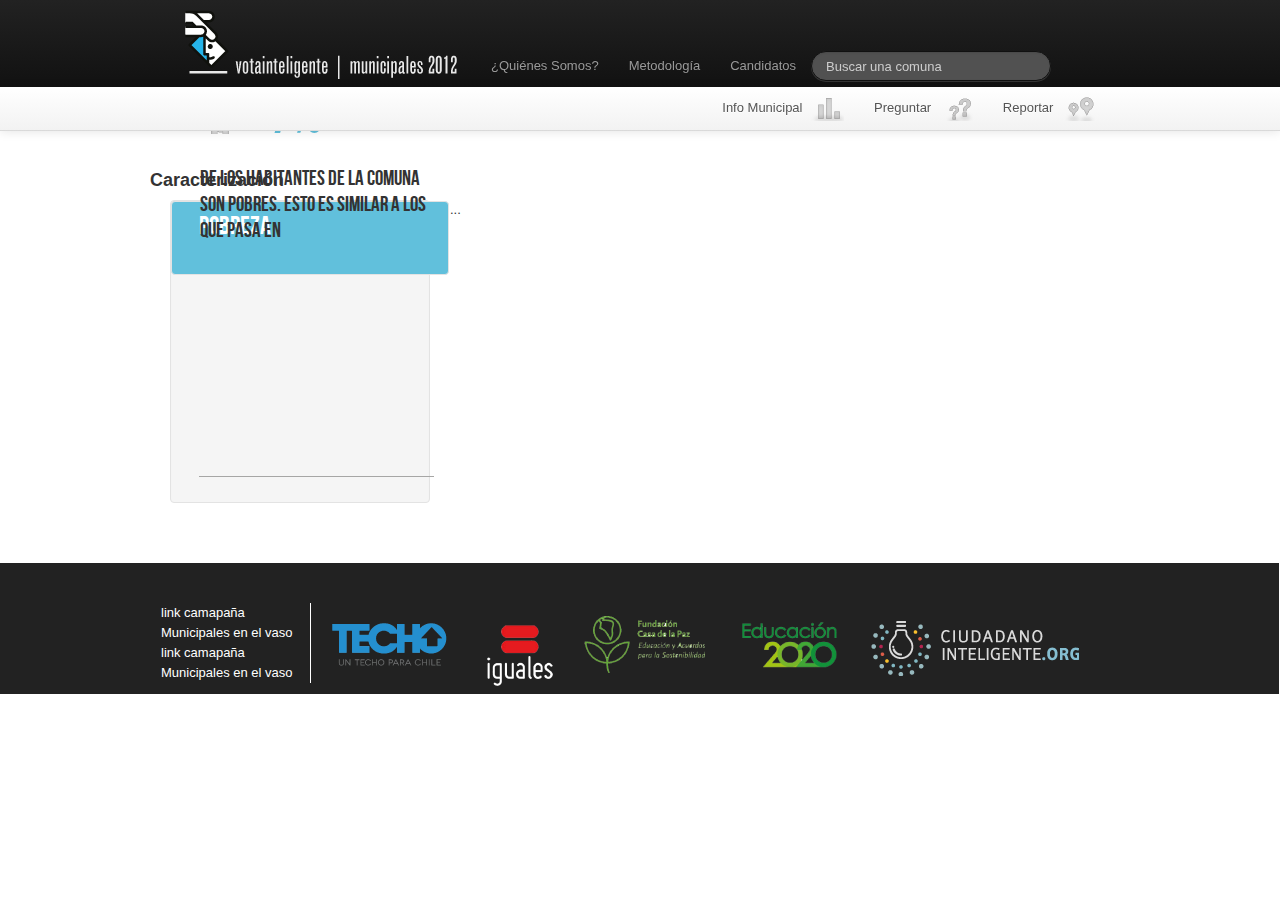
<file: Toda la Info Municipalidad.html>
<!DOCTYPE html>
<html lang="en">
<meta http-equiv="content-type" content="text/html; charset=utf-8"/>


	<head>
    <title>Toda la Info por Municipalidad</title>
    <!-- Bootstrap -->
    <link href="kathe.css" rel="stylesheet">
    <link href="bootstrap/css/bootstrap.min.css" rel="stylesheet">
    <link href="bootstrap/css/bootstrap.css" rel="stylesheet">
    </head>
    
    
<body>

        <div class="navbar navbar-inverse navbar-fixed-top">
            <div class="navbar-inner">
            	<div class="container">
                    <div class="nav-collapse collapse">
                  
                        <ul class="menuPpal nav">
                        <li><a href="http://www.votainteligente.cl"><img src="images/logoVotaMunicipales.png"></a> </li>
                        <li class="dentroMenu"><a href="#">¿Quiénes Somos?</a></li>
                        <li class="dentroMenu"><a href="#">Metodología</a></li>
                        <li class="dentroMenu"><a href="#">Candidatos</a></li>
                        <li class="dentroMenu"><form class="navbar-search pull-right">
                            <input type="text" class="search-query" placeholder="Buscar una comuna">
                           	</form></li>
                        </ul>
                            
                    </div>
           		 </div>
             </div>
        </div>
          
          
         
         <div>
 		<div class="navbar subMenu navbar-fixed-top">
            <div class="navbar-inner">
            	<div class="container">
                    <div class="nav-collapse collapse">
                        <ul class="nav pull-right">
                         
                        <li class=""> <a href="#">Info Municipal  <img src="images/iconoInfoMunicipal.png" /></a></li>
                        <li class=""> <a href="#">Preguntar <img src="images/iconoPregunta.png" /></a></li>
                        <li class=""> <a href="#">Reportar <img src="images/iconoReporta.png" /></a></li>
                        </ul>
                            
                    </div>
           		 </div>
             </div>
        </div>
    	
        
        
      
        
    	<div class="paginaCompleta container">
			 <div class="row">
             <h4> Caracterización </h4>
                <div class="span3 well">
                <div>
					<article>
                         <div class="articulokathe">
                         	<header class="tituloCarrusel" id="fondoCeleste"> 
                         		<p>Pobreza</p>
                          	</header>
                            <section>
                                
                                 <div class="categoria categoriaPobreza">  
                               	<span class="numeroGrandeCategoria colorCeleste"> 7%</span> 
                                <br /> <br /> de los habitantes de la comuna son pobres. Esto es similar a los que pasa en  <span class="colorCeleste">Tumbuctú </span>
                                 </div>
                             </section>
                             <section class="infoNacional">
                             	<span></span>
                             </section>
                          </div>
                      </article>
				</div>
                </div>
                
                <div class="span3">
                
                </div>
               
               <div class="span3">...
                
                </div>
     		
    
    			
    
    		
                
                
                
                
                
        
           
           
            
     		</div>
    	</div>
        
       

    	  
       
       
       
        
        
        </div>
        <footer class="footer">
                    <div class="container">
                    	<div class="pull-left">
                        <ul class="footer">
                            <li> <a href="http://www.videocampaña.cl"> link camapaña </a> </li>
                            <li> <a href="http://www.videocampaña.cl"> Municipales en el vaso</a> </li>
                            <li> <a href="http://www.videocampaña.cl"> link camapaña </a> </li>
                            <li> <a href="http://www.videocampaña.cl"> Municipales en el vaso</a> </li>
                        </ul>
                        </div>
                        
                        <div>
                        <ul>
                            <li class="itemFooter pull-left"> <a href="#"> <img src="images/techoLogo.png"/> </a> </li>
                            <li class="itemFooter pull-left"> <a href="#"> <img src="images/igualesLogo.png"/></a> </li>
                            <li class="itemFooter pull-left"> <a href="#"> <img src="images/casaPazLogo.png"/></a> </li>
                            <li class="itemFooter pull-left"> <a href="#"> <img src="images/educacionLogo.png"/></a> </li>
                            <li class="itemFooter pull-left"> <a href="#"> <img src="images/FCILogo.png"/></a> </li>
                        </ul>
                        </div>
                  </div>
            </footer>
	
	
	
	
	
<script src="http://ajax.googleapis.com/ajax/libs/jquery/1.8.0/jquery.min.js"></script>
<script src="bootstrap/js/bootstrap.js"></script>
	
   	
    
</body>
</html>
</file>
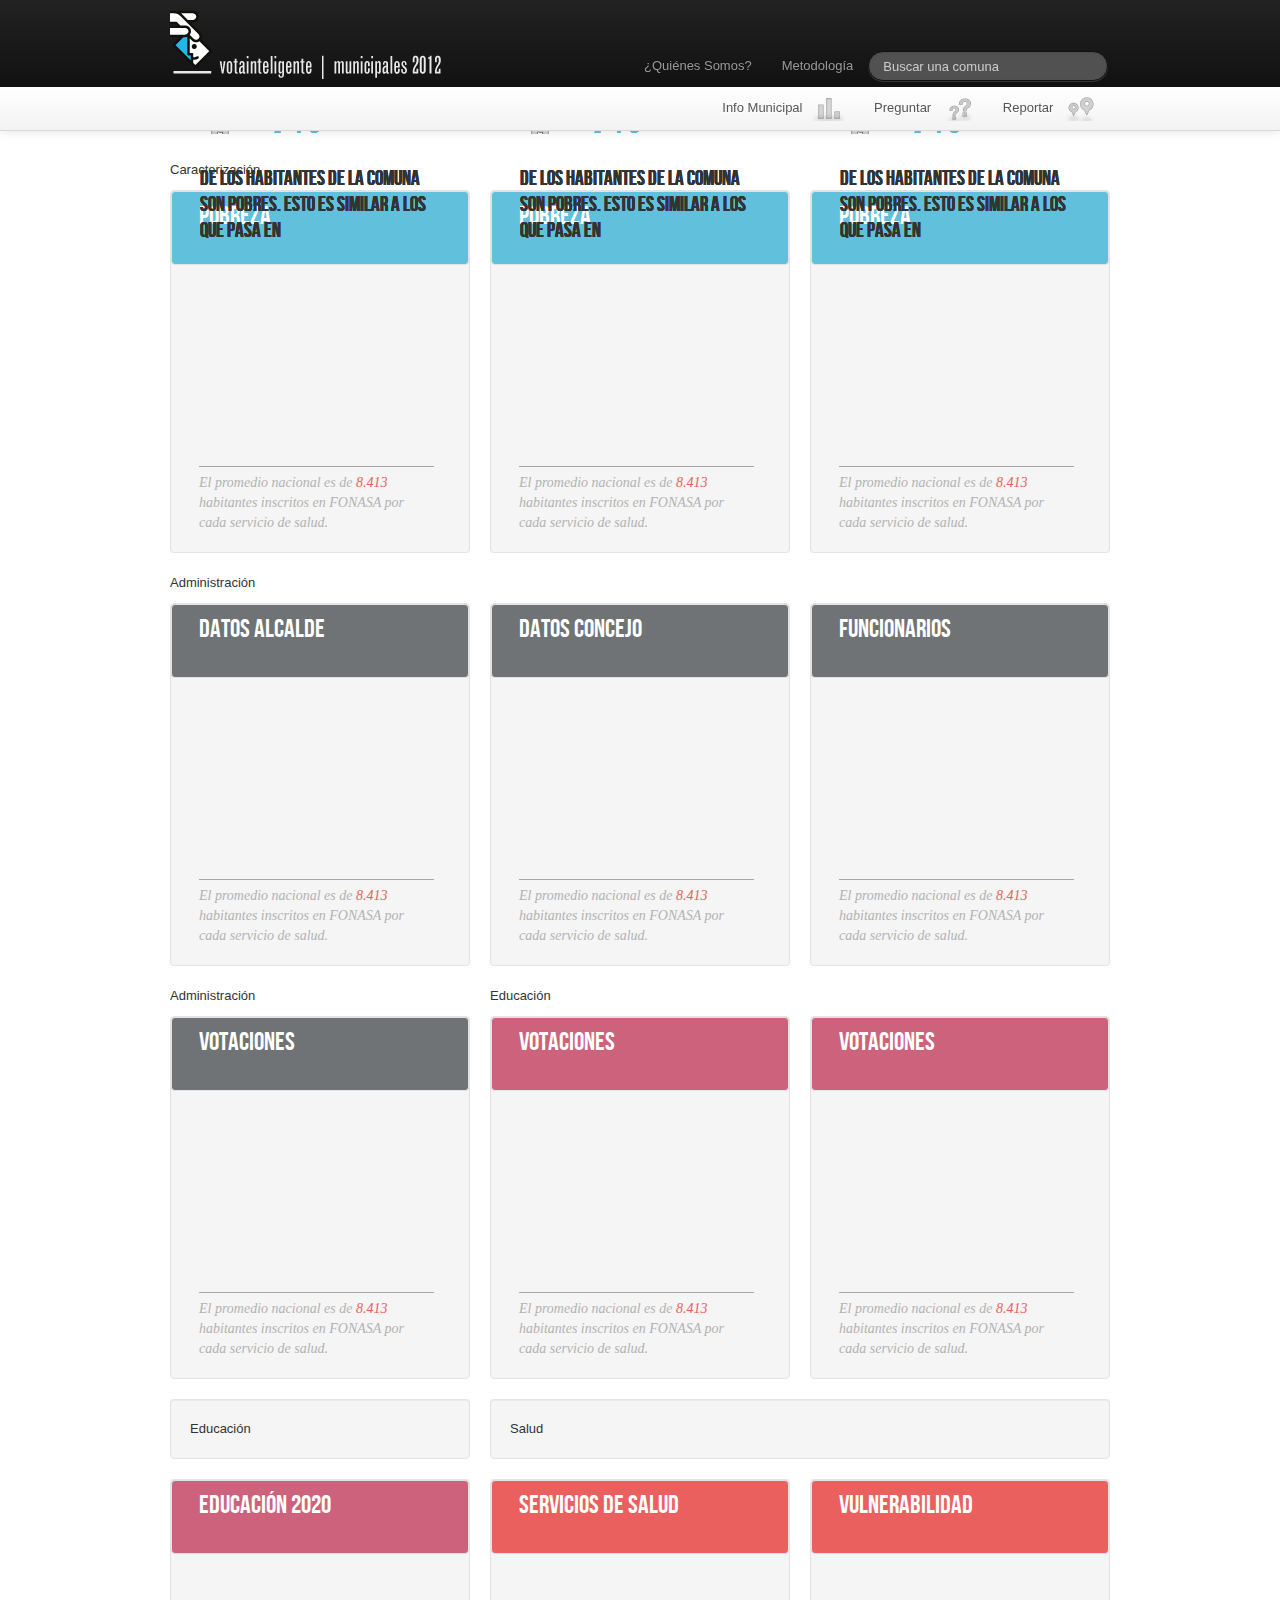
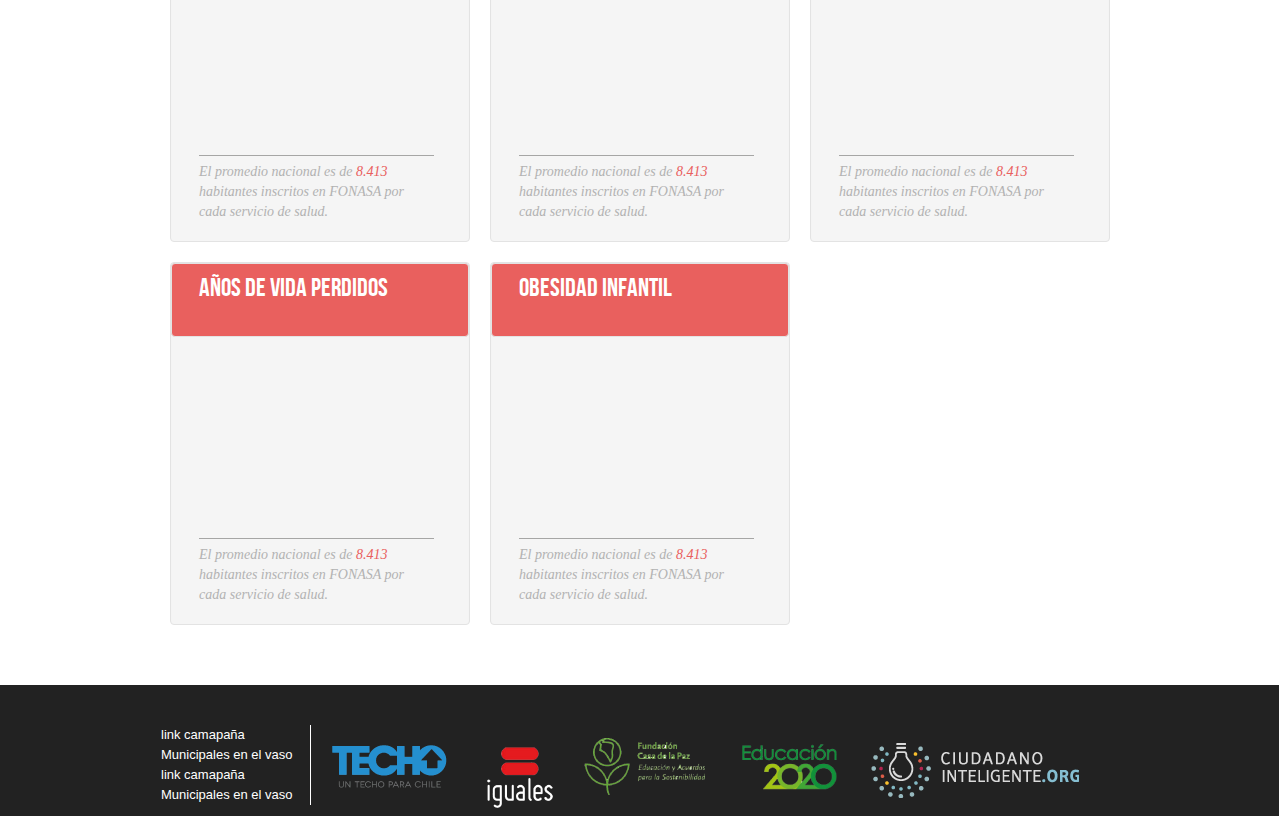
<file: toda_laInfo_Municipalidad.html>
<!DOCTYPE html>
<html lang="en">
<meta http-equiv="content-type" content="text/html; charset=utf-8"/>


	<head>
    <title>Toda la Info por Municipalidad</title>
    <!-- Bootstrap -->
    <link href="kathe.css" rel="stylesheet">
    <link href="bootstrap/css/bootstrap.min.css" rel="stylesheet">
    <link href="bootstrap/css/bootstrap.css" rel="stylesheet">
    </head>
    
    
<body>

        <div class="navbar navbar-inverse navbar-fixed-top">
            <div class="navbar-inner">
            	<div class="container">
                    <div class="nav-collapse collapse">
                  
                        <ul class="menuPpal nav">
                        <li class="pull-left"><a href="http://www.votainteligente.cl"><img src="images/logoVotaMunicipales.png" style="margin-left: -16px; margin-right: 169px;"></a> </li>
                        <li class="dentroMenu pull-right"><a href="#">¿Quiénes Somos?</a></li>
                        <li class="dentroMenu pull-right"><a href="#">Metodología</a></li>
                        
                        <li class="dentroMenu pull-right"><form class="navbar-search pull-right">
                            <input type="text" class="search-query" placeholder="Buscar una comuna">
                           	</form></li>
                        </ul>
                            
                    </div>
           		 </div>
             </div>
        </div>
          
          
         
         <div>
 		<div class="navbar subMenu navbar-fixed-top">
            <div class="navbar-inner">
            	<div class="container">
                    <div class="nav-collapse collapse">
                        <ul class="nav pull-right">
                         
                        <li class=""> <a href="#">Info Municipal  <img src="images/iconoInfoMunicipal.png" /></a></li>
                        <li class=""> <a href="#">Preguntar <img src="images/iconoPregunta.png" /></a></li>
                        <li class=""> <a href="#">Reportar <img src="images/iconoReporta.png" /></a></li>
                        </ul>
                            
                    </div>
           		 </div>
             </div>
        </div>
    	
        
        
      
        
    
       		
			<!-- <div class="row-fluid">
                 <div class="span8 well"> Caracterización 
                 </div>  
                 <div class="span4 well"> Caracterización 
                 </div> 
             </div>
             -->
             
             
             
             
             	<div class="paginaCompleta container">
             
             <div class="row-fluid">
                 <div class="span12 wellCaracterizacion"> Caracterización 
                 </div>  
             </div>
 
            			<div class="row-fluid">
                        <div class="span4 well">
                            <div class="infoCompletaMunicipalidades">
                                <article>
                                     <div>
                                        <header class="tituloCarrusel" id="fondoCeleste"> 
                                        <p>Pobreza</p>
                                        </header>
                                        <section>
                                         	<div class="categoria categoriaPobreza">  
                                            <span class="numeroGrandeCategoria colorCeleste"> 7%</span> 
                                            <br /> <br /> de los habitantes de la comuna son pobres. Esto es similar a los que pasa en  <span class="colorCeleste">Tumbuctú </span>
                                             </div>
                                         </section>
                                          <section class="infoNacional"> El promedio nacional es de <span class="colorRojo"> 8.413 </span>
                                          habitantes inscritos en FONASA por cada servicio de salud.
                                         </section>
                                      </div>
                                  </article>
                            </div>
                     </div>
                
                        <div class="span4 well">
                            <div class="infoCompletaMunicipalidades">
                            	<article>
                                 <div>
                                    <header class="tituloCarrusel" id="fondoCeleste"> 
                                    <p>Pobreza</p>
                                    </header>
                                    <section>
                                        <div class="categoria categoriaPobreza">  
                                        <span class="numeroGrandeCategoria colorCeleste"> 7%</span> 
                                        <br /> <br /> de los habitantes de la comuna son pobres. Esto es similar a los que pasa en  <span class="colorCeleste">Tumbuctú </span>
                                         </div>
                                     </section>
                                      <section class="infoNacional"> El promedio nacional es de <span class="colorRojo"> 8.413 </span>
                                      habitantes inscritos en FONASA por cada servicio de salud.
                                     </section>
                                  </div>
                              </article>
                        </div>
                     </div>
                
               
               <div class="span4 well">
                   <div class="infoCompletaMunicipalidades">
					<article>
                         <div class="">
                         	<header class="tituloCarrusel" id="fondoCeleste"> 
                         		<p>Pobreza</p>
                          	</header>
                            <section>
                                <div class="categoria categoriaPobreza">  
                               	<span class="numeroGrandeCategoria colorCeleste"> 7%</span> 
                                <br /> <br /> de los habitantes de la comuna son pobres. Esto es similar a los que pasa en  <span class="colorCeleste">Tumbuctú </span>
                                 </div>
                             </section>
                              <section class="infoNacional"> El promedio nacional es de <span class="colorRojo"> 8.413 </span>
                              habitantes inscritos en FONASA por cada servicio de salud.
                             </section>
                          </div>
                      </article>
				</div>
             </div>
             
             
                   
             <div class="row-fluid">
                 <div class="span12 wellAdministracion"> Administración 
                 </div>  
             </div>
 
            			<div class="row-fluid">
                        <div class="span4 well">
                            <div class="infoCompletaMunicipalidades">
                                <article>
                                     <div>
                                        <header class="tituloCarrusel" id="fondoGris"> 
                                        <p>Datos Alcalde</p>
                                        </header>
                                        <section>
                                         	<div class="categoria categoriaPobreza">  
                                            <span class="numeroGrandeCategoria colorCeleste"> 7%</span> 
                                            <br /> <br /> de los habitantes de la comuna son pobres. Esto es similar a los que pasa en  <span class="colorCeleste">Tumbuctú </span>
                                             </div>
                                         </section>
                                          <section class="infoNacional"> El promedio nacional es de <span class="colorRojo"> 8.413 </span>
                                          habitantes inscritos en FONASA por cada servicio de salud.
                                         </section>
                                      </div>
                                  </article>
                            </div>
                     </div>
                
                        <div class="span4 well">
                            <div class="infoCompletaMunicipalidades">
                            	<article>
                                 <div>
                                    <header class="tituloCarrusel" id="fondoGris"> 
                                    <p>Datos Concejo</p>
                                    </header>
                                    <section>
                                        <div class="categoria categoriaPobreza">  
                                        <span class="numeroGrandeCategoria colorCeleste"> 7%</span> 
                                        <br /> <br /> de los habitantes de la comuna son pobres. Esto es similar a los que pasa en  <span class="colorCeleste">Tumbuctú </span>
                                         </div>
                                     </section>
                                      <section class="infoNacional"> El promedio nacional es de <span class="colorRojo"> 8.413 </span>
                                      habitantes inscritos en FONASA por cada servicio de salud.
                                     </section>
                                  </div>
                              </article>
                        </div>
                     </div>
                
               
               <div class="span4 well">
                   <div class="infoCompletaMunicipalidades">
					<article>
                         <div class="">
                         	<header class="tituloCarrusel" id="fondoGris"> 
                         		<p>Funcionarios</p>
                          	</header>
                            <section>
                                <div class="categoria categoriaPobreza">  
                               	<span class="numeroGrandeCategoria colorCeleste"> 7%</span> 
                                <br /> <br /> de los habitantes de la comuna son pobres. Esto es similar a los que pasa en  <span class="colorCeleste">Tumbuctú </span>
                                 </div>
                             </section>
                              <section class="infoNacional"> El promedio nacional es de <span class="colorRojo"> 8.413 </span>
                              habitantes inscritos en FONASA por cada servicio de salud.
                             </section>
                          </div>
                      </article>
				</div>
             </div>
             
             
              <div class="row-fluid">
                 <div class="span4 wellAdministracion"> Administración 
                 </div>  
                 <div class="span8 wellEducacion"> Educación 
                 </div>  
             </div>
             
             			<div class="row-fluid">
                   <div class="span4 well">
                   <div class="infoCompletaMunicipalidades">
					<article>
                         <div class="">
                         	<header class="tituloCarrusel" id="fondoGris"> 
                         		<p>Votaciones</p>
                          	</header>
                            <section>
                                <div class="categoria categoriaPobreza">  
                               	<span class="numeroGrandeCategoria colorCeleste"> 7%</span> 
                                <br /> <br /> de los habitantes de la comuna son pobres. Esto es similar a los que pasa en  <span class="colorCeleste">Tumbuctú </span>
                                 </div>
                             </section>
                              <section class="infoNacional"> El promedio nacional es de <span class="colorRojo"> 8.413 </span>
                              habitantes inscritos en FONASA por cada servicio de salud.
                             </section>
                          </div>
                      </article>
				</div>
             </div>
             
             <div class="span4 well">
                   <div class="infoCompletaMunicipalidades">
					<article>
                         <div class="">
                         	<header class="tituloCarrusel" id="fondoBurdeo"> 
                         		<p>Votaciones</p>
                          	</header>
                            <section>
                                <div class="categoria categoriaPobreza">  
                               	<span class="numeroGrandeCategoria colorCeleste"> 7%</span> 
                                <br /> <br /> de los habitantes de la comuna son pobres. Esto es similar a los que pasa en  <span class="colorCeleste">Tumbuctú </span>
                                 </div>
                             </section>
                              <section class="infoNacional"> El promedio nacional es de <span class="colorRojo"> 8.413 </span>
                              habitantes inscritos en FONASA por cada servicio de salud.
                             </section>
                          </div>
                      </article>
				</div>
             </div>
             <div class="span4 well">
                   <div class="infoCompletaMunicipalidades">
					<article>
                         <div class="">
                         	<header class="tituloCarrusel" id="fondoBurdeo"> 
                         		<p>Votaciones</p>
                          	</header>
                            <section>
                                <div class="categoria categoriaPobreza">  
                               	<span class="numeroGrandeCategoria colorCeleste"> 7%</span> 
                                <br /> <br /> de los habitantes de la comuna son pobres. Esto es similar a los que pasa en  <span class="colorCeleste">Tumbuctú </span>
                                 </div>
                             </section>
                              <section class="infoNacional"> El promedio nacional es de <span class="colorRojo"> 8.413 </span>
                              habitantes inscritos en FONASA por cada servicio de salud.
                             </section>
                          </div>
                      </article>
				</div>
             </div>
             
             
             </div>
             </div>
             
             
             
             
             
             
             <div class="row-fluid">
                 <div class="span4 well"> Educación
                 </div>  
                 <div class="span8 well"> Salud
                 </div> 
             </div>
 
            			<div class="row-fluid">
                        <div class="span4 well">
                            <div class="infoCompletaMunicipalidades">
                                <article>
                                     <div>
                                        <header class="tituloCarrusel" id="fondoBurdeo"> 
                                        <p>Educación 2020</p>
                                        </header>
                                        <section>
                                         	<div class="categoria categoriaPobreza">  
                                            <span class="numeroGrandeCategoria colorCeleste"> 7%</span> 
                                            <br /> <br /> de los habitantes de la comuna son pobres. Esto es similar a los que pasa en  <span class="colorCeleste">Tumbuctú </span>
                                             </div>
                                         </section>
                                          <section class="infoNacional"> El promedio nacional es de <span class="colorRojo"> 8.413 </span>
                                          habitantes inscritos en FONASA por cada servicio de salud.
                                         </section>
                                      </div>
                                  </article>
                            </div>
                     </div>
             
             
                        <div class="span4 well">
                            <div class="infoCompletaMunicipalidades">
                                <article>
                                     <div>
                                        <header class="tituloCarrusel" id="fondoRojo"> 
                                        <p>Servicios de Salud</p>
                                        </header>
                                        <section>
                                         	<div class="categoria categoriaPobreza">  
                                            <span class="numeroGrandeCategoria colorCeleste"> 7%</span> 
                                            <br /> <br /> de los habitantes de la comuna son pobres. Esto es similar a los que pasa en  <span class="colorCeleste">Tumbuctú </span>
                                             </div>
                                         </section>
                                          <section class="infoNacional"> El promedio nacional es de <span class="colorRojo"> 8.413 </span>
                                          habitantes inscritos en FONASA por cada servicio de salud.
                                         </section>
                                      </div>
                                  </article>
                            </div>
                     </div>
             
           
                        <div class="span4 well">
                            <div class="infoCompletaMunicipalidades">
                                <article>
                                     <div>
                                        <header class="tituloCarrusel" id="fondoRojo"> 
                                        <p>Vulnerabilidad</p>
                                        </header>
                                        <section>
                                         	<div class="categoria categoriaPobreza">  
                                            <span class="numeroGrandeCategoria colorCeleste"> 7%</span> 
                                            <br /> <br /> de los habitantes de la comuna son pobres. Esto es similar a los que pasa en  <span class="colorCeleste">Tumbuctú </span>
                                             </div>
                                         </section>
                                          <section class="infoNacional"> El promedio nacional es de <span class="colorRojo"> 8.413 </span>
                                          habitantes inscritos en FONASA por cada servicio de salud.
                                         </section>
                                      </div>
                                  </article>
                            </div>
                     </div>
             
                    <div class="row-fluid">
                        <div class="span4 well">
                            <div class="infoCompletaMunicipalidades">
                                <article>
                                     <div>
                                        <header class="tituloCarrusel" id="fondoRojo"> 
                                        <p>Años de vida perdidos</p>
                                        </header>
                                        <section>
                                         	<div class="categoria categoriaPobreza">  
                                            <span class="numeroGrandeCategoria colorCeleste"> 7%</span> 
                                            <br /> <br /> de los habitantes de la comuna son pobres. Esto es similar a los que pasa en  <span class="colorCeleste">Tumbuctú </span>
                                             </div>
                                         </section>
                                          <section class="infoNacional"> El promedio nacional es de <span class="colorRojo"> 8.413 </span>
                                          habitantes inscritos en FONASA por cada servicio de salud.
                                         </section>
                                      </div>
                                  </article>
                            </div>
                     </div>
          
              
                        <div class="span4 well">
                            <div class="infoCompletaMunicipalidades">
                                <article>
                                     <div>
                                        <header class="tituloCarrusel" id="fondoRojo"> 
                                        <p>Obesidad Infantil</p>
                                        </header>
                                        <section>
                                         	<div class="categoria categoriaPobreza">  
                                            <span class="numeroGrandeCategoria colorCeleste"> 7%</span> 
                                            <br /> <br /> de los habitantes de la comuna son pobres. Esto es similar a los que pasa en  <span class="colorCeleste">Tumbuctú </span>
                                             </div>
                                         </section>
                                          <section class="infoNacional"> El promedio nacional es de <span class="colorRojo"> 8.413 </span>
                                          habitantes inscritos en FONASA por cada servicio de salud.
                                         </section>
                                      </div>
                                  </article>
                            </div>
                     </div>
           
           
            
     		</div>
    	</div>
        
       

    	  
       
       
       </div>
        
        
        </div>
        <footer class="footer">
                    <div class="container">
                    	<div class="pull-left">
                        <ul class="footer">
                            <li> <a href="http://www.videocampaña.cl"> link camapaña </a> </li>
                            <li> <a href="http://www.videocampaña.cl"> Municipales en el vaso</a> </li>
                            <li> <a href="http://www.videocampaña.cl"> link camapaña </a> </li>
                            <li> <a href="http://www.videocampaña.cl"> Municipales en el vaso</a> </li>
                        </ul>
                        </div>
                        
                        <div>
                        <ul>
                            <li class="itemFooter pull-left"> <a href="#"> <img src="images/techoLogo.png"/> </a> </li>
                            <li class="itemFooter pull-left"> <a href="#"> <img src="images/igualesLogo.png"/></a> </li>
                            <li class="itemFooter pull-left"> <a href="#"> <img src="images/casaPazLogo.png"/></a> </li>
                            <li class="itemFooter pull-left"> <a href="#"> <img src="images/educacionLogo.png"/></a> </li>
                            <li class="itemFooter pull-left"> <a href="#"> <img src="images/FCILogo.png"/></a> </li>
                        </ul>
                        </div>
                  </div>
            </footer>
	
	
	
	
	
<script src="http://ajax.googleapis.com/ajax/libs/jquery/1.8.0/jquery.min.js"></script>
<script src="bootstrap/js/bootstrap.js"></script>
	
   	
    
</body>
</html>
</file>
<file: kathe.css>
@charset "UTF-8";
/* Generated by Font Squirrel (http://www.fontsquirrel.com) on August 24, 2012 */

@font-face {
    font-family: 'bebas_neueregular';
    src: url('fonts/bebasneue-webfont.eot');
    src: url('fonts/bebasneue-webfont.eot?#iefix') format('embedded-opentype'),
         url('fonts/bebasneue-webfont.woff') format('woff'),
         url('fonts/bebasneue-webfont.ttf') format('truetype'),
         url('fonts/bebasneue-webfont.svg#bebas_neueregular') format('svg');
    font-weight: normal;
    font-style: normal;
}

/* CSS Document */

/*-----HOME  -----------*/
.buscadorPpal {
	background-color: #EEEEEE;
    border-radius: 6px 6px 6px 6px;
    margin-bottom: 30px;
    padding: 60px;
	margin-top:120px;
	}
	
.menuPpal {
	width:940px;
	}
	
.subTitulosHome {
	background-color:#9D9D9C;
	color:white;
	padding: 10px;
	}

.dentroMenu {
	margin-top:46px;
	}
	
.contenidoMunicipalidades {
	margin-top:120px;
	}
.sidebarDerecha {
	margin-top:23px;
	}

.btnMunicipales {
	color:white;
	}

.textoBTN{
	font-size:11px;
	line-height:15px;
	padding:5px;
	}

.footer {
	background-color: #222222;
    border-right: 1px solid white;
    list-style: none outside none;
    margin: 40px 0 0px auto;
    padding-right: 17px;
	}

.footer a{
	color:white;
	}
	
.listaLinksFooter{
	width:100px;
	}

.itemFooter{
	list-style: none outside none;
    margin-left: 13px;
    margin-right: 13px;
    margin-top: 43px;
	}
	
.flotarIzq{
	float:left;
	}
	
/* -------- MUNICIPALIDADES ---------- */	

.tuComunaDatos {
	margin-top:30px;
	}

.signoInterrogacion {
    position: absolute;
    z-index: 1;
	top: 78px;
	}
	
.signoInterrogacion:hover {
	cursor:pointer;
	
	}
	
.items div .signoInterrogacion {
  display: block;
    float: right;
    position: relative;
    right: 4px;
    top: 30px;
}

	

	
	
	
	
	
	
	
/*------slider----*/
/* override the arrow image of the tooltip */
.tooltip.bottom {
  background:url(/media/img/tooltip/black_arrow_bottom.png);
  padding-top:40px;
  height:55px;
}
 
.tooltip.bottom {
  background:url(/media/img/tooltip/black_arrow_bottom.png);
}

/*
root element for the scrollable.  when scrolling occurs this
element stays still.
*/
.scrollable {
  /* required settings */
  position:relative;
  overflow:hidden;
  width: 340px;
  min-height:200px;
  height:450px;
}
 
/*
root element for scrollable items. Must be absolutely positioned
and it should have a extremely large width to accommodate scrollable
items.  it's enough that you set width and height for the root element
and not for this element.
*/
.scrollable .items {
  /* this cannot be too large */
  width:20000em;
  position:absolute;
}
 
/*
a single item. must be floated in horizontal scrolling.  typically,
this element is the one that *you* will style the most.
*/


/* position and dimensions of the navigator */

.navi {
   	height: 20px;
    position: absolute;
    right: 381px;
    top: 788px;
    width: 400px;
	z-index:2;
}


.navi a {
    width:8px;
    height:8px;
    float:left;
    margin:3px;
    display:block;
    font-size:1px;
	border-radius:4px 4px 4px 4px;
	
}
 
.navi a:hover {
    background-position:0 -8px;
}
 

.navi a.active {
    background-position:0 -16px;
}

.naviColorCeleste {
	background-color:#61C0DC;
	}
	
.naviColorGris{
	background-color:#6F7375;
	}
	
.naviColorBurdeo {
	background-color:#CD627D;
	}
	
.naviColorRojo{
	background-color:#E9605E;
	}
	
.naviColorAzul {
	background-color:#2089C8;
	}

.naviColorVerde {
	background-color:#6CB667;
	}
	
.naviColorNaranjo {
	background-color:#F8B35C;
	}
	
.naviColorMorado{
	background-color:#A38FC1;
	}

.naviColorAmarillo {
	background-color:#FFE578;
	}




.items div {
  float:left;
}
.articulokathe {
    display: block;
    width: 240px;
	margin-right:60px;
}

#flechitaIzquierda {
	background-color: #706F6F;
	padding: 17px 5px;
	position: absolute;
	z-index:1;
	top:165px;
	}
	
#flechitaDerecha {
	 background-color: #706F6F;
    bottom: 134px;
    padding: 17px 5px;
    position: absolute;
    right: 0;
    z-index: 1;
	}

.Carrusel {
	margin:0 auto;
	width: 290px; 
	height:340px;
	position:relative;
	}

.tituloCarrusel p  {
	font-family: 'bebas_neueregular';
	font-size:26px;
	margin: 10px 0 10px 10px;
  	line-height: 1;
 	text-rendering: optimizelegibility;
	}
	
.tituloCarrusel {
	color: white;
    padding-left: 17px;
  border: 1px solid #e3e3e3;
  -webkit-border-radius: 4px;
     -moz-border-radius: 4px;
          border-radius: 4px;
	margin: -19px;
	min-height: 72px;
	}	
	
#fondoCeleste {
	background-color:#61C0DC;
	}
	
#fondoGris {
	background-color:#6F7375;
	}
	
#fondoBurdeo {
	background-color:#CD627D;
	}

#fondoRojo{
	background-color: #E9605E;
	}
	
#fondoAzul{
	background-color:#2089C8;
	}
	
#fondoVerde {
	background-color:#6CB667;
	}
	
#fondoNaranjo {
	background-color:#F8B35C;
	}
	
#fondoMorado{
	background-color: #A38FC1; 
	}

#fondoAmarillo {
	background-color:#FFE578;
	}
	

	
.epigrafe {
	font-size:12px;
	font-family:Georgia, "Times New Roman", Times, serif;
	font-style:italic;
	margin-bottom: 15px;
    margin-top: 30px;
	margin-left: 10px;
	}
	
	
.colorCeleste {
	color:#61C0DC;
	}
	
.colorGris{
	color:#6F7375;
	}
	
.colorBurdeo {
	color:#CD627D;
	}
	
.colorRojo{
	color:#E9605E;
	}
	
.colorAzul {
	color:#2089C8;
	}

.colorVerde {
	color:#6CB667;
	}
	
.colorNaranjo {
	color:#F8B35C;
	}
	
.colorMorado{
	color:#A38FC1;
	}

.colorAmarillo {
	color:#FFE578;
	}


	

.infoNacional {
	border-top: 1px solid #A6A6A5;
    color: #B2B2B2;
    font-family: Georgia,"Times New Roman",Times,serif;
    font-size: 14px;
    font-style: italic;
    margin-left: 9px;
    margin-right: 0;
    margin-top: 220px;
    padding-top: 6px;
    width: 235px;
	}
	
.categoria {
	font-family: 'bebas_neueregular';
    font-size: 21px;
    line-height: 26px;
	margin-left: 10px;
	width:240px;
	 position: absolute;
    top: 97px;
	}
	
	
.categoriaPobreza {
	background-image: url(images/pobreza.png);
	background-repeat:no-repeat;
	}	
	
.categoriaDesigualdad {
	background-image: url(images/desigualdad.png);
	background-repeat:no-repeat;
	}

.categoriaFuncionarios {
	background-image: url(images/funcionarios.png);
	background-repeat:no-repeat;
	}
	
.categoriaEducacion {
	background-image: url(images/educacion.png);
	background-repeat:no-repeat;
	}
	
.categoriaParticipacion {
	background-image: url(images/casa.png);
	background-repeat:no-repeat;
	}
	
	
.servicioSalud {
	background-image: url(images/servicioSalud.png);
	background-repeat:no-repeat;
	}
	
.categoriaObesidad {
	background-image: url(images/obesidad.png);
	background-repeat:no-repeat;
	}
	
.categoriaSeguridad {
	background-image: url(images/seguridad.png);
	background-repeat:no-repeat;
	}
	
.categoriaAreasPublicas {
	background-image: url(images/areasPublicas.png);
	background-repeat:no-repeat;
	}
	
.categoriaRanking {
	background-image: url(images/ranking.png);
	background-repeat:no-repeat;
	}
	
.categoriaOrganizaciones {
	background-image: url(images/organizaciones.png);
	background-repeat:no-repeat;
	}
	
.categoriaSemaforoRojo {
	background-image: url(images/semaforoRojo.png);
	background-repeat:no-repeat;
	}
	
.categoriaSemaforoAmarillo {
	background-image: url(images/semaforoAmarillo.png);
	background-repeat:no-repeat;
	}
	
.categoriaSemaforoVerde {
	background-image: url(images/semaforoVerde.png);
	background-repeat:no-repeat;
	}
	
.rankingConsejo {
	background-image: url(images/rankingConsejo.png);
	background-repeat:no-repeat;
	}
	
.Morado{
	color: #6B4C96;
	}

.numeroGrandeCategoria {
	font-family: 'bebas_neueregular';
    font-size: 50px;
	margin-left: 70px;
	line-height: 35px;
	}

.numeroInfoNacional {
	font-family:Georgia, "Times New Roman", Times, serif;
	font-style: italic;
	font-weight:300;
	font-size: 14px;
	}
	
.categoriaSalud {
	font-size:15px;
	font-family:'bebas_neueregular';
	}	
	
	
.wellKathe {
 	background-color: #F5F5F5;
    border: 1px solid #E3E3E3;
    border-radius: 4px 4px 4px 4px;
    box-shadow: 0 1px 1px rgba(0, 0, 0, 0.05) inset;
    height: 350px;
    margin-bottom: 20px;
    min-height: 20px;
    padding: 18px;
    width: 252px;
}



/*------REPORTA--------- */	

.paginaCompleta {
	clear:both;
	margin-left:24%;
	margin-top:160px;
	}
	
.subMenu {
	margin-top:87px;
	}

.primerTabSubMenu {
	width:400px;
	}
	
/*--------BUSCADOR COMUNAS----- */
.btn-menuComunas {
	float: right;
    position: absolute;
    right: 470px;
    top: 418px;
    z-index: 2;

	}

/*-------- METODOLOGIA---------*/
.sangriaIzquierda {
	 height: 41px;
    line-height: 57px;
    padding-left: 78px;
	}
</file>
